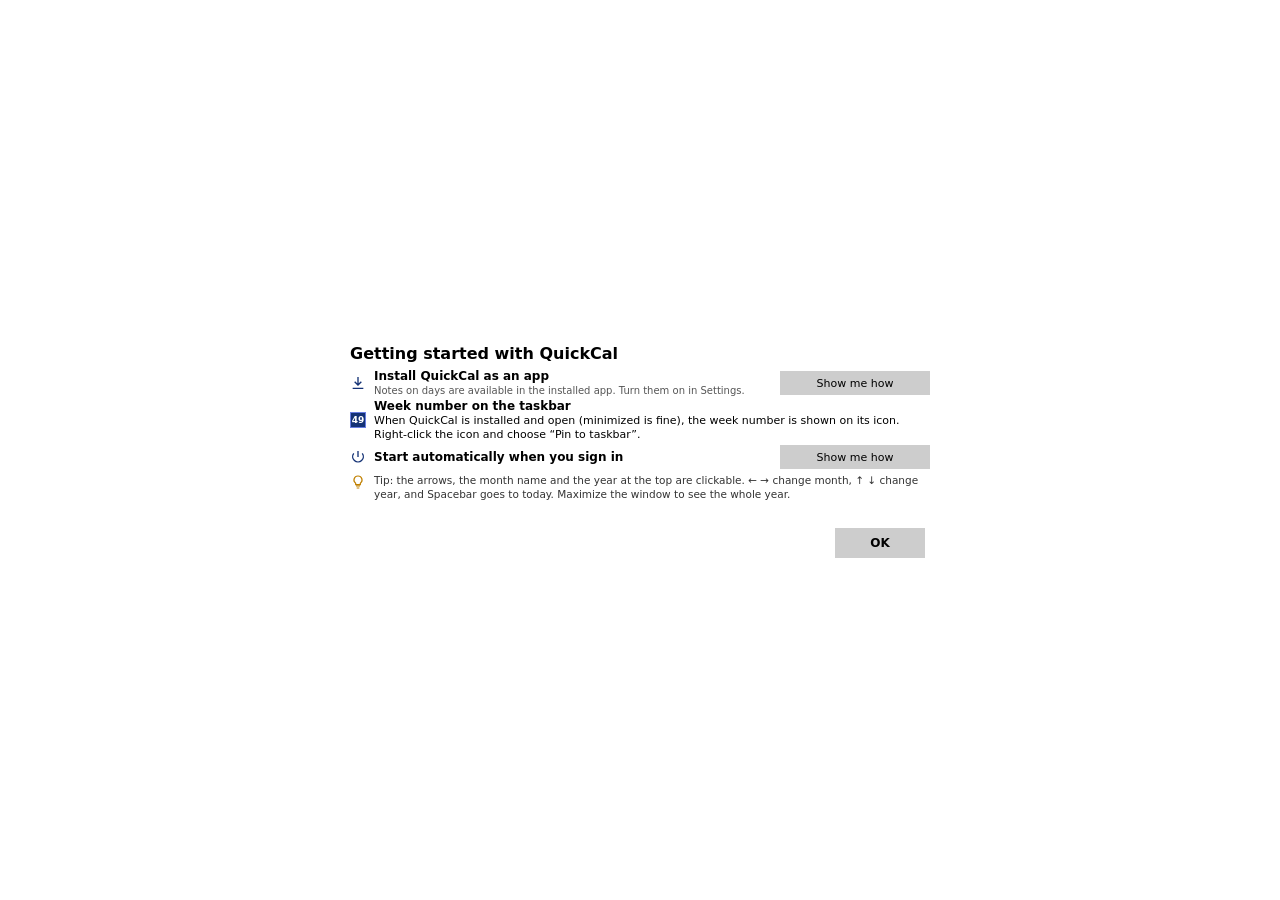
<file: docs/index.html>
<!doctype html>
<html lang="no">
<head>
  <meta charset="utf-8">
  <meta name="viewport" content="width=device-width, initial-scale=1">
  <title>QuickCal</title>
  <meta name="description" content="Quick ISO week calendar with Norwegian holidays and vacations">
  <meta name="theme-color" content="#143275">
  <link rel="manifest" href="manifest.webmanifest">
  <link rel="icon" type="image/png" href="icons/favicon.png">
  <link rel="apple-touch-icon" href="icons/icon-192.png">
  <link rel="stylesheet" href="styles.css">
  <!-- Installed app: the window gets its size at once, and the QuickCal icon shows until the calendar is drawn (not until every picture has loaded) -->
  <style>#splash { display: none; } html.starting #splash { display: flex; position: fixed; inset: 0; z-index: 99; align-items: center; justify-content: center; background: #fff; } #splash img { width: 72px; height: 72px; }</style>
  <script>
    (function () {
      try {
        if (!(matchMedia('(display-mode: standalone)').matches || matchMedia('(display-mode: window-controls-overlay)').matches)) return;
        document.documentElement.classList.add('starting');
        document.addEventListener('DOMContentLoaded', function () { document.documentElement.classList.remove('starting'); });
        var s = JSON.parse(localStorage.getItem('quickcal.settings') || '{}');
        if (s.appMaximized) return;
        var z = s.appSize || { w: 600, h: 220 };
        var w = Math.max(300, Math.min(z.w, screen.availWidth)), h = Math.max(110, Math.min(z.h, screen.availHeight));
        window.resizeTo(w + (window.outerWidth - window.innerWidth), h + (window.outerHeight - window.innerHeight));
      } catch (e) { /* the app sizes the window again when it starts */ }
    })();
  </script>
</head>
<body>
  <div id="splash"><img src="icons/icon-192.png" alt=""></div>
  <div id="stage">
    <div id="scaler">

      <!-- ===================== 3-MONTH VIEW ===================== -->
      <section id="monthView" class="page" data-w="600" data-h="220">
        <div class="months3">
          <div class="month" id="m1"></div>
          <div class="month" id="m2"></div>
          <div class="month" id="m3"></div>
        </div>
        <div class="bottomRow three">
          <div class="fitLeft wide"><span id="infoText" class="smallInfo"></span></div>
          <div class="right"><button class="linkBox notesBtn" id="notesBtn1"><svg class="gear" viewBox="0 0 24 24"><path d="M6 3.5h9l3.5 3.5v13.5H6z" fill="#fff8c4" stroke="currentColor" stroke-width="1.5"/><path d="M8.8 10h7M8.8 13.5h7M8.8 17h4.5" stroke="currentColor" stroke-width="1.4"/></svg></button><button class="linkBox pipBtn hidden" id="pipBtn1"><svg class="gear" viewBox="0 0 24 24"><path d="M9 3.5h6l-1 5 3 3v1.5H7V11.5l3-3z" fill="#e8e8e8" stroke="currentColor" stroke-width="1.4" stroke-linejoin="round"/><path d="M12 13v7.5" stroke="currentColor" stroke-width="1.6" stroke-linecap="round"/></svg></button><button class="linkBox" id="settingsBtn1"><span class="t-settings"></span> <svg class="gear" viewBox="0 0 24 24"><path d="M12 8.5a3.5 3.5 0 1 0 0 7 3.5 3.5 0 0 0 0-7Zm9 4.6v-2.2l-2.3-.5a7 7 0 0 0-.7-1.6l1.3-2-1.6-1.6-2 1.3a7 7 0 0 0-1.6-.7L13.6 3h-2.2l-.5 2.3a7 7 0 0 0-1.6.7l-2-1.3-1.6 1.6 1.3 2a7 7 0 0 0-.7 1.6L4 10.4v2.2l2.3.5c.2.6.4 1.1.7 1.6l-1.3 2 1.6 1.6 2-1.3c.5.3 1 .5 1.6.7l.5 2.3h2.2l.5-2.3c.6-.2 1.1-.4 1.6-.7l2 1.3 1.6-1.6-1.3-2c.3-.5.5-1 .7-1.6l2.3-.5Z" fill="none" stroke="currentColor" stroke-width="1.4"/></svg></button></div>
          <div class="tagline">QuickCal v2.1 - Magnus Petersen</div>
        </div>
      </section>

      <!-- ===================== YEAR VIEW (maximized window) ===================== -->
      <section id="yearView" class="page hidden" data-w="1024" data-h="680">
        <div class="yearBar">
          <button class="navBtn" id="yearBack" aria-label="Previous year"><svg viewBox="0 0 24 24"><path d="M20 12H5m6-7-7 7 7 7" fill="none" stroke="currentColor" stroke-width="2.4"/></svg></button>
          <div id="yearTitle">2026</div>
          <button class="navBtn" id="yearForward" aria-label="Next year"><svg viewBox="0 0 24 24"><path d="M4 12h15m-6-7 7 7-7 7" fill="none" stroke="currentColor" stroke-width="2.4"/></svg></button>
        </div>
        <div class="yearGrid" id="yearGrid"></div>
        <div class="bottomRow three">
          <div class="fitLeft wide"><span id="yearInfoText" class="smallInfo"></span></div>
          <div class="right"><button class="linkBox notesBtn" id="notesBtn2"><svg class="gear" viewBox="0 0 24 24"><path d="M6 3.5h9l3.5 3.5v13.5H6z" fill="#fff8c4" stroke="currentColor" stroke-width="1.5"/><path d="M8.8 10h7M8.8 13.5h7M8.8 17h4.5" stroke="currentColor" stroke-width="1.4"/></svg></button><button class="linkBox" id="settingsBtn2"><span class="t-settings"></span> <svg class="gear" viewBox="0 0 24 24"><path d="M12 8.5a3.5 3.5 0 1 0 0 7 3.5 3.5 0 0 0 0-7Zm9 4.6v-2.2l-2.3-.5a7 7 0 0 0-.7-1.6l1.3-2-1.6-1.6-2 1.3a7 7 0 0 0-1.6-.7L13.6 3h-2.2l-.5 2.3a7 7 0 0 0-1.6.7l-2-1.3-1.6 1.6 1.3 2a7 7 0 0 0-.7 1.6L4 10.4v2.2l2.3.5c.2.6.4 1.1.7 1.6l-1.3 2 1.6 1.6 2-1.3c.5.3 1 .5 1.6.7l.5 2.3h2.2l.5-2.3c.6-.2 1.1-.4 1.6-.7l2 1.3 1.6-1.6-1.3-2c.3-.5.5-1 .7-1.6l2.3-.5Z" fill="none" stroke="currentColor" stroke-width="1.4"/></svg></button></div>
          <div class="tagline">QuickCal v2.1 - Magnus Petersen</div>
        </div>
      </section>

      <!-- ===================== SETTINGS ===================== -->
      <section id="settingsPage" class="page hidden textPage" data-w="600" data-h="220">
        <h1 id="settingsTitle"></h1>
        <button class="btn topRight" id="welcomeBtn"></button>
        <div class="setRow">
          <label id="languageLabel" for="languageSelect"></label>
          <select id="languageSelect">
            <option value="English">English</option>
            <option value="Norwegian">Norsk</option>
            <option value="UseSystemLanguage" id="systemLanguageOption"></option>
          </select>
        </div>
        <div class="setRow"><span id="notesLabel"></span><button class="check" id="notesCheck"></button></div>
        <div class="setRow"><span id="holidaysLabel"></span><button class="check" id="holidaysCheck"></button></div>
        <div class="setRow dependsOnHolidays"><span id="easterLabel"></span><button class="check" id="easterCheck"></button></div>
        <div class="setRow dependsOnHolidays">
          <span id="weeksBefore"></span>
          <input id="weeksInput" type="text" inputmode="numeric" maxlength="1">
          <span id="weeksAfter"></span>
        </div>
        <button class="btn back" id="settingsBack" aria-label="Back"><svg viewBox="0 0 24 24"><path d="M20 12H5m6-7-7 7 7 7" fill="none" stroke="currentColor" stroke-width="2.2"/></svg></button>
        <div class="stackBottomRight">
          <button class="btn" id="installPageBtn"></button>
          <button class="btn" id="autostartPageBtn"></button>
          <button class="btn hidden" id="resetSizeBtn"></button>
        </div>
      </section>

      <!-- ===================== NOTES ===================== -->
      <section id="notesPage" class="page hidden textPage" data-w="600" data-h="220">
        <h1 id="notesTitle"></h1>
        <button class="btn topRight" id="notesDeleteAll"></button>
        <div class="notesTools hidden" id="notesTools">
          <label class="notesSearch"><svg viewBox="0 0 24 24"><circle cx="10.5" cy="10.5" r="6" fill="none" stroke="currentColor" stroke-width="2"/><path d="m15 15 5.5 5.5" stroke="currentColor" stroke-width="2.2" stroke-linecap="round"/></svg><input id="notesSearch" type="search" autocomplete="off" spellcheck="false"></label>
          <button class="notesFilterBtn" id="notesFilterBtn"><svg viewBox="0 0 24 24"><path d="M3.5 5h17l-6.5 7.5v6l-4 2v-8z" fill="none" stroke="currentColor" stroke-width="1.8" stroke-linejoin="round"/></svg><span class="nfCount"></span></button>
          <div class="notesFilterMenu hidden" id="notesFilterMenu"></div>
          <button class="notesFilterBtn" id="notesColorsBtn"><svg viewBox="0 0 24 24"><path d="M12 3a9 9 0 1 0 0 18c1.2 0 1.8-.8 1.8-1.7 0-1-.9-1.4-.9-2.4 0-1 .8-1.7 1.8-1.7H17a4 4 0 0 0 4-4C21 6.6 17 3 12 3z" fill="none" stroke="currentColor" stroke-width="1.7"/><circle cx="7.5" cy="11" r="1.6" fill="#7b1e2b"/><circle cx="10" cy="7" r="1.6" fill="#e8871e"/><circle cx="14.5" cy="7" r="1.6" fill="#2e9e5b"/><circle cx="17" cy="10.5" r="1.6" fill="#8e44ad"/></svg></button>
          <div class="notesFilterMenu notesColorsMenu hidden" id="notesColorsMenu"></div>
          <button class="notesFilterBtn notesPicsBtn" id="notesPicsBtn"><svg viewBox="0 0 24 24"><rect x="3" y="5" width="18" height="14" rx="1.5" fill="none" stroke="currentColor" stroke-width="1.7"/><polygon class="npHill" points="4.5,17.5 10,11 13.5,15 15.5,13 19.5,17.5"/><circle class="npSun" cx="16" cy="9" r="1.8"/><line class="npSlash" x1="3" y1="21" x2="21" y2="3" stroke-width="2.2" stroke-linecap="round"/></svg></button>
          <button class="notesFilterBtn notesCalBtn" id="notesCalBtn"><svg viewBox="0 0 24 24"><rect x="3.5" y="5" width="17" height="15" rx="1.5" fill="none" stroke="currentColor" stroke-width="1.7"/><line x1="3.5" y1="9.5" x2="20.5" y2="9.5" stroke="currentColor" stroke-width="1.7"/><line x1="8" y1="3" x2="8" y2="6.5" stroke="currentColor" stroke-width="1.7" stroke-linecap="round"/><line x1="16" y1="3" x2="16" y2="6.5" stroke="currentColor" stroke-width="1.7" stroke-linecap="round"/><rect class="ncDay" x="7" y="12.5" width="4" height="4" rx=".5"/><rect class="ncDay2" x="13" y="12.5" width="4" height="4" rx=".5"/></svg></button>
        </div>
        <p id="notesEmpty"></p>
        <p id="notesInstallInfo" class="notesInstallInfo"></p>
        <button class="btn inline hidden" id="notesInstallBtn"></button>
        <div id="notesList" class="notesList"></div>
        <button class="btn exportBtn hidden" id="notesExport"><svg viewBox="0 0 24 24"><rect x="7" y="2" width="15" height="20" rx="3" fill="#185c37"/><path d="M10 2h5v9.5H7V5a3 3 0 0 1 3-3z" fill="#4fa463"/><path d="M15 2h4a3 3 0 0 1 3 3v4.5h-7z" fill="#b5e09f"/><path d="M15 9.5h7v6h-7z" fill="#2f8f4e"/><path d="M7 11.5h8V22h-5a3 3 0 0 1-3-3z" fill="#21734a"/><rect x="1.5" y="7.5" width="11.5" height="11.5" rx="2" fill="#107c41"/><path d="m4.6 10.4 5.3 5.7m0-5.7-5.3 5.7" stroke="#fff" stroke-width="2" stroke-linecap="round"/></svg></button>
        <button class="btn exportBtn dropboxBtn hidden" id="notesDropbox"><svg viewBox="0 0 24 24"><path d="M6 1.807 0 5.629l6 3.822 6.001-3.822L6 1.807zM18 1.807l-6 3.822 6 3.822 6-3.822-6-3.822zM0 13.274l6 3.822 6.001-3.822L6 9.452l-6 3.822zM18 9.452l-6 3.822 6 3.822 6-3.822-6-3.822zM6 18.371l6.001 3.822 6-3.822-6-3.822L6 18.371z" fill="#0061fe"/></svg></button>
        <button class="btn exportBtn backupBtn hidden" id="notesBackup"><svg viewBox="0 0 24 24"><path d="M3.5 14v5.5h17V14" fill="none" stroke="currentColor" stroke-width="1.8" stroke-linejoin="round"/><path d="M8.5 3.5v11M5 11l3.5 3.5L12 11" fill="none" stroke="#143275" stroke-width="2" stroke-linecap="round" stroke-linejoin="round"/><path d="M15.5 15V4M12 7.5 15.5 4 19 7.5" fill="none" stroke="#2e9e5b" stroke-width="2" stroke-linecap="round" stroke-linejoin="round"/></svg></button>
        <div class="notesFilterMenu backupMenu hidden" id="notesBackupMenu"></div>
        <button class="btn exportBtn keepBtn hidden" id="notesKeep"><svg viewBox="0 0 24 24"><path d="M12 8.5a3.5 3.5 0 1 0 0 7 3.5 3.5 0 0 0 0-7Zm9 4.6v-2.2l-2.3-.5a7 7 0 0 0-.7-1.6l1.3-2-1.6-1.6-2 1.3a7 7 0 0 0-1.6-.7L13.6 3h-2.2l-.5 2.3a7 7 0 0 0-1.6.7l-2-1.3-1.6 1.6 1.3 2a7 7 0 0 0-.7 1.6L4 10.4v2.2l2.3.5c.2.6.4 1.1.7 1.6l-1.3 2 1.6 1.6 2-1.3c.5.3 1 .5 1.6.7l.5 2.3h2.2l.5-2.3c.6-.2 1.1-.4 1.6-.7l2 1.3 1.6-1.6-1.3-2c.3-.5.5-1 .7-1.6l2.3-.5Z" fill="none" stroke="currentColor" stroke-width="1.6"/></svg></button>
        <div class="notesFilterMenu keepMenu hidden" id="notesKeepMenu"></div>
        <p class="backupHint hidden" id="notesBackupHint"></p>
        <input type="file" id="notesRestoreFile" accept=".json,application/json" hidden>
        <button class="btn back" id="notesBack" aria-label="Back"><svg viewBox="0 0 24 24"><path d="M20 12H5m6-7-7 7 7 7" fill="none" stroke="currentColor" stroke-width="2.2"/></svg></button>
      </section>

      <!-- ===================== DROPBOX SYNC ===================== -->
      <section id="dropboxPage" class="page hidden textPage" data-w="600" data-h="220">
        <h1><svg class="dbLogo" viewBox="0 0 24 24"><path d="M6 1.807 0 5.629l6 3.822 6.001-3.822L6 1.807zM18 1.807l-6 3.822 6 3.822 6-3.822-6-3.822zM0 13.274l6 3.822 6.001-3.822L6 9.452l-6 3.822zM18 9.452l-6 3.822 6 3.822 6-3.822-6-3.822zM6 18.371l6.001 3.822 6-3.822-6-3.822L6 18.371z" fill="#0061fe"/></svg> <span id="dropboxTitle"></span></h1>
        <p id="dropboxIntro"></p>
        <ul id="dropboxPoints" class="dbPoints"></ul>
        <div class="dbActions">
          <button class="btn" id="dropboxConnect"></button>
          <button class="btn hidden" id="dropboxSyncNow"></button>
          <button class="btn hidden" id="dropboxDisconnect"></button>
        </div>
        <button class="btn back" id="dropboxBack" aria-label="Back"><svg viewBox="0 0 24 24"><path d="M20 12H5m6-7-7 7 7 7" fill="none" stroke="currentColor" stroke-width="2.2"/></svg></button>
      </section>

      <!-- ===================== INSTALL AS APP ===================== -->
      <section id="installPage" class="page hidden textPage" data-w="600" data-h="220">
        <h1 id="installTitle"></h1>
        <p id="installIntro"></p>
        <ol id="installSteps"></ol>
        <button class="btn inline" id="installNowBtn"></button>
        <p class="tip" id="installTip"></p>
        <button class="btn back subBack" aria-label="Back"><svg viewBox="0 0 24 24"><path d="M20 12H5m6-7-7 7 7 7" fill="none" stroke="currentColor" stroke-width="2.2"/></svg></button>
      </section>

      <!-- ===================== AUTOSTART ===================== -->
      <section id="autostartPage" class="page hidden textPage" data-w="600" data-h="220">
        <img class="helpPic" loading="lazy" src="help/chrome-autostart.png" alt="" width="270" height="182">
        <h1 id="autostartTitle"></h1>
        <p id="autostartIntro"></p>
        <ol id="autostartSteps"></ol>
        <button class="btn inline" id="copyAppsBtn"></button>
        <p class="tip" id="autostartTip"></p>
        <button class="btn back subBack" aria-label="Back"><svg viewBox="0 0 24 24"><path d="M20 12H5m6-7-7 7 7 7" fill="none" stroke="currentColor" stroke-width="2.2"/></svg></button>
      </section>

      <!-- ===================== JUST INSTALLED (first start as an app) ===================== -->
      <section id="installedPage" class="page hidden textPage" data-w="600" data-h="220">
        <h1 id="installedTitle"></h1>
        <p id="installedIntro"></p>
        <ol id="installedSteps"></ol>
        <p class="tip" id="installedTip"></p>
        <button class="btn okBtn" id="installedOk">OK</button>
      </section>

      <!-- ===================== GETTING STARTED (first run) ===================== -->
      <section id="welcomePage" class="page hidden textPage" data-w="600" data-h="220">
        <h1 id="welcomeTitle"></h1>
        <div class="wRow">
          <svg class="wIcon" viewBox="0 0 24 24"><path d="M12 3v12m-5-5 5 5 5-5M4 20h16" fill="none" stroke="#143275" stroke-width="2"/></svg>
          <span class="wText" id="wInstallText"></span>
          <button class="btn wBtn" id="wInstallBtn"></button>
        </div>
        <div class="wRow">
          <span class="miniWeek" id="wWeekIcon">41</span>
          <span class="wText" id="wBadgeText"></span>
        </div>
        <div class="wRow">
          <svg class="wIcon" viewBox="0 0 24 24"><path d="M12 3v9m-6.4-5.4a8 8 0 1 0 12.8 0" fill="none" stroke="#143275" stroke-width="2"/></svg>
          <span class="wText" id="wAutostartText"></span>
          <button class="btn wBtn" id="wAutostartBtn"></button>
        </div>
        <div class="wRow tipRow">
          <svg class="wIcon" viewBox="0 0 24 24"><path d="M9 18h6m-5 3h4M12 3a6 6 0 0 0-3.5 10.9V16h7v-2.1A6 6 0 0 0 12 3Z" fill="none" stroke="#C08000" stroke-width="1.8"/></svg>
          <span class="wTip" id="wTip"></span>
        </div>
        <button class="btn okBtn" id="welcomeOk">OK</button>
      </section>

    </div>
  </div>

  <div id="menu" class="menu hidden"></div>
  <div id="tooltip" class="tooltip hidden"></div>

  <script src="pip.js"></script>
  <script src="xlsx.js"></script>
  <script src="dropbox.js"></script>
  <script src="notes.js"></script>
  <script src="app.js"></script>
</body>
</html>
</file>
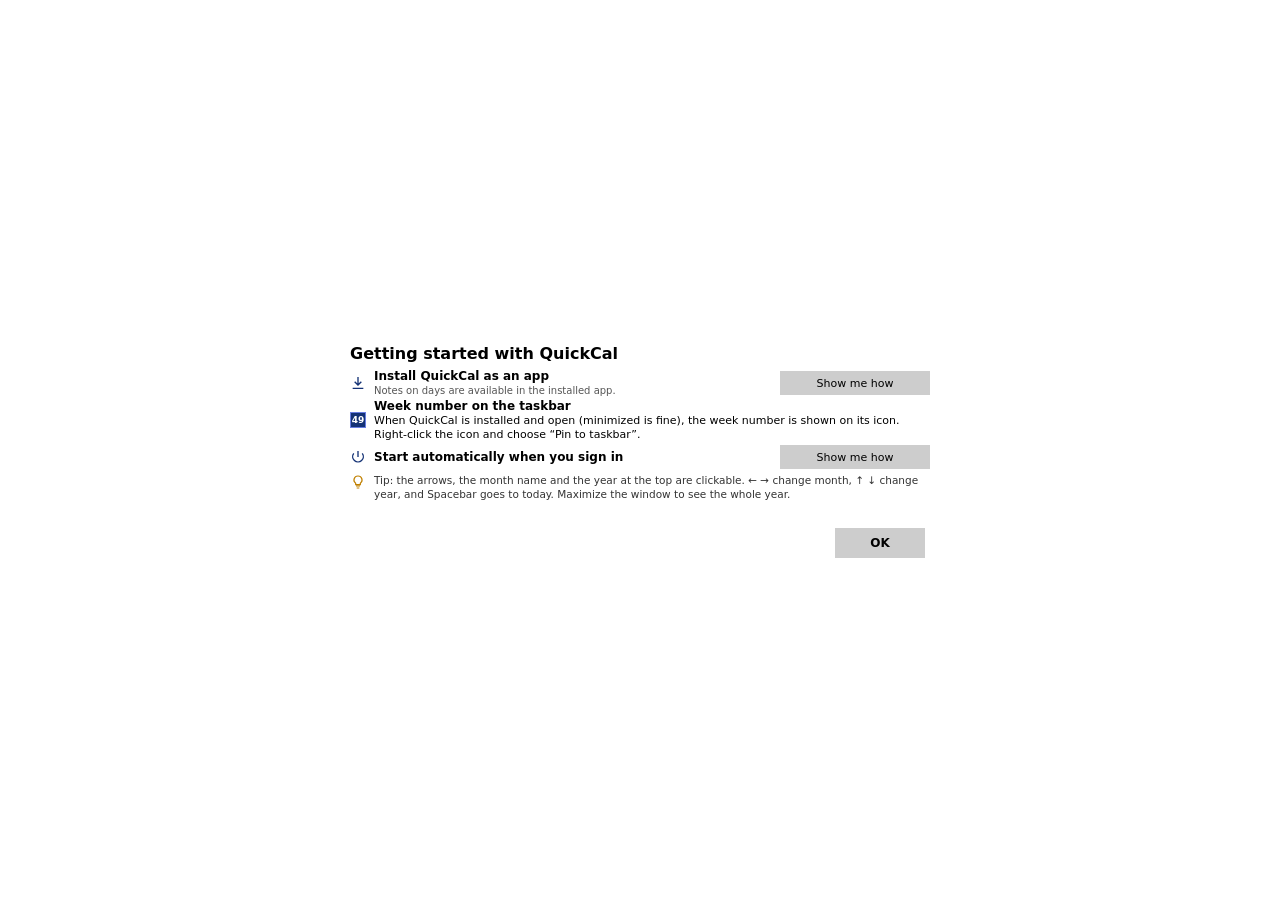
<file: docs/beta/index.html>
<!doctype html>
<html lang="no">
<head>
  <meta charset="utf-8">
  <meta name="viewport" content="width=device-width, initial-scale=1">
  <title>QuickCal beta</title>
  <meta name="description" content="Quick ISO week calendar with Norwegian holidays and vacations">
  <meta name="theme-color" content="#143275">
  <link rel="manifest" href="manifest.webmanifest">
  <link rel="icon" type="image/png" href="../icons/favicon.png">
  <link rel="apple-touch-icon" href="../icons/icon-192.png">
  <link rel="stylesheet" href="styles.css">
  <!-- Installed app: the window gets its size at once, and the QuickCal icon shows until the calendar is drawn (not until every picture has loaded) -->
  <style>#splash { display: none; } html.starting #splash { display: flex; position: fixed; inset: 0; z-index: 99; align-items: center; justify-content: center; background: #fff; } #splash img { width: 72px; height: 72px; }</style>
  <script>
    (function () {
      try {
        if (!(matchMedia('(display-mode: standalone)').matches || matchMedia('(display-mode: window-controls-overlay)').matches)) return;
        document.documentElement.classList.add('starting');
        document.addEventListener('DOMContentLoaded', function () { document.documentElement.classList.remove('starting'); });
        var s = JSON.parse(localStorage.getItem('quickcal-beta.settings') || '{}');
        if (s.appMaximized) return;
        var z = s.appSize || { w: 600, h: 220 };
        var w = Math.max(300, Math.min(z.w, screen.availWidth)), h = Math.max(110, Math.min(z.h, screen.availHeight));
        window.resizeTo(w + (window.outerWidth - window.innerWidth), h + (window.outerHeight - window.innerHeight));
      } catch (e) { /* the app sizes the window again when it starts */ }
    })();
  </script>
</head>
<body>
  <div id="splash"><img src="../icons/icon-192.png" alt=""></div>
  <div id="stage">
    <div id="scaler">

      <!-- ===================== 3-MONTH VIEW ===================== -->
      <section id="monthView" class="page" data-w="600" data-h="220">
        <div class="months3">
          <div class="month" id="m1"></div>
          <div class="month" id="m2"></div>
          <div class="month" id="m3"></div>
        </div>
        <div class="bottomRow three">
          <div class="fitLeft wide"><span id="infoText" class="smallInfo"></span></div>
          <div class="right"><button class="linkBox notesBtn" id="notesBtn1"><svg class="gear" viewBox="0 0 24 24"><path d="M6 3.5h9l3.5 3.5v13.5H6z" fill="#fff8c4" stroke="currentColor" stroke-width="1.5"/><path d="M8.8 10h7M8.8 13.5h7M8.8 17h4.5" stroke="currentColor" stroke-width="1.4"/></svg></button><button class="linkBox pipBtn hidden" id="pipBtn1"><svg class="gear" viewBox="0 0 24 24"><path d="M9 3.5h6l-1 5 3 3v1.5H7V11.5l3-3z" fill="#e8e8e8" stroke="currentColor" stroke-width="1.4" stroke-linejoin="round"/><path d="M12 13v7.5" stroke="currentColor" stroke-width="1.6" stroke-linecap="round"/></svg></button><button class="linkBox" id="settingsBtn1"><span class="t-settings"></span> <svg class="gear" viewBox="0 0 24 24"><path d="M12 8.5a3.5 3.5 0 1 0 0 7 3.5 3.5 0 0 0 0-7Zm9 4.6v-2.2l-2.3-.5a7 7 0 0 0-.7-1.6l1.3-2-1.6-1.6-2 1.3a7 7 0 0 0-1.6-.7L13.6 3h-2.2l-.5 2.3a7 7 0 0 0-1.6.7l-2-1.3-1.6 1.6 1.3 2a7 7 0 0 0-.7 1.6L4 10.4v2.2l2.3.5c.2.6.4 1.1.7 1.6l-1.3 2 1.6 1.6 2-1.3c.5.3 1 .5 1.6.7l.5 2.3h2.2l.5-2.3c.6-.2 1.1-.4 1.6-.7l2 1.3 1.6-1.6-1.3-2c.3-.5.5-1 .7-1.6l2.3-.5Z" fill="none" stroke="currentColor" stroke-width="1.4"/></svg></button></div>
          <div class="tagline">QuickCal beta - Magnus Petersen</div>
        </div>
      </section>

      <!-- ===================== YEAR VIEW (maximized window) ===================== -->
      <section id="yearView" class="page hidden" data-w="1024" data-h="680">
        <div class="yearBar">
          <button class="navBtn" id="yearBack" aria-label="Previous year"><svg viewBox="0 0 24 24"><path d="M20 12H5m6-7-7 7 7 7" fill="none" stroke="currentColor" stroke-width="2.4"/></svg></button>
          <div id="yearTitle">2026</div>
          <button class="navBtn" id="yearForward" aria-label="Next year"><svg viewBox="0 0 24 24"><path d="M4 12h15m-6-7 7 7-7 7" fill="none" stroke="currentColor" stroke-width="2.4"/></svg></button>
        </div>
        <div class="yearGrid" id="yearGrid"></div>
        <div class="bottomRow three">
          <div class="fitLeft wide"><span id="yearInfoText" class="smallInfo"></span></div>
          <div class="right"><button class="linkBox notesBtn" id="notesBtn2"><svg class="gear" viewBox="0 0 24 24"><path d="M6 3.5h9l3.5 3.5v13.5H6z" fill="#fff8c4" stroke="currentColor" stroke-width="1.5"/><path d="M8.8 10h7M8.8 13.5h7M8.8 17h4.5" stroke="currentColor" stroke-width="1.4"/></svg></button><button class="linkBox" id="settingsBtn2"><span class="t-settings"></span> <svg class="gear" viewBox="0 0 24 24"><path d="M12 8.5a3.5 3.5 0 1 0 0 7 3.5 3.5 0 0 0 0-7Zm9 4.6v-2.2l-2.3-.5a7 7 0 0 0-.7-1.6l1.3-2-1.6-1.6-2 1.3a7 7 0 0 0-1.6-.7L13.6 3h-2.2l-.5 2.3a7 7 0 0 0-1.6.7l-2-1.3-1.6 1.6 1.3 2a7 7 0 0 0-.7 1.6L4 10.4v2.2l2.3.5c.2.6.4 1.1.7 1.6l-1.3 2 1.6 1.6 2-1.3c.5.3 1 .5 1.6.7l.5 2.3h2.2l.5-2.3c.6-.2 1.1-.4 1.6-.7l2 1.3 1.6-1.6-1.3-2c.3-.5.5-1 .7-1.6l2.3-.5Z" fill="none" stroke="currentColor" stroke-width="1.4"/></svg></button></div>
          <div class="tagline">QuickCal beta - Magnus Petersen</div>
        </div>
      </section>

      <!-- ===================== SETTINGS ===================== -->
      <section id="settingsPage" class="page hidden textPage" data-w="600" data-h="220">
        <h1 id="settingsTitle"></h1>
        <button class="btn topRight" id="welcomeBtn"></button>
        <div class="setRow">
          <label id="languageLabel" for="languageSelect"></label>
          <select id="languageSelect">
            <option value="English">English</option>
            <option value="Norwegian">Norsk</option>
            <option value="UseSystemLanguage" id="systemLanguageOption"></option>
          </select>
        </div>
        <div class="setRow"><span id="notesLabel"></span><button class="check" id="notesCheck"></button></div>
        <div class="setRow"><span id="holidaysLabel"></span><button class="check" id="holidaysCheck"></button></div>
        <div class="setRow dependsOnHolidays"><span id="easterLabel"></span><button class="check" id="easterCheck"></button></div>
        <div class="setRow dependsOnHolidays">
          <span id="weeksBefore"></span>
          <input id="weeksInput" type="text" inputmode="numeric" maxlength="1">
          <span id="weeksAfter"></span>
        </div>
        <button class="btn back" id="settingsBack" aria-label="Back"><svg viewBox="0 0 24 24"><path d="M20 12H5m6-7-7 7 7 7" fill="none" stroke="currentColor" stroke-width="2.2"/></svg></button>
        <div class="stackBottomRight">
          <button class="btn" id="installPageBtn"></button>
          <button class="btn" id="autostartPageBtn"></button>
          <button class="btn hidden" id="resetSizeBtn"></button>
        </div>
      </section>

      <!-- ===================== NOTES ===================== -->
      <section id="notesPage" class="page hidden textPage" data-w="600" data-h="220">
        <h1 id="notesTitle"></h1>
        <button class="btn topRight" id="notesDeleteAll"></button>
        <div class="notesTools hidden" id="notesTools">
          <label class="notesSearch"><svg viewBox="0 0 24 24"><circle cx="10.5" cy="10.5" r="6" fill="none" stroke="currentColor" stroke-width="2"/><path d="m15 15 5.5 5.5" stroke="currentColor" stroke-width="2.2" stroke-linecap="round"/></svg><input id="notesSearch" type="search" autocomplete="off" spellcheck="false"></label>
          <button class="notesFilterBtn" id="notesFilterBtn"><svg viewBox="0 0 24 24"><path d="M3.5 5h17l-6.5 7.5v6l-4 2v-8z" fill="none" stroke="currentColor" stroke-width="1.8" stroke-linejoin="round"/></svg><span class="nfCount"></span></button>
          <div class="notesFilterMenu hidden" id="notesFilterMenu"></div>
          <button class="notesFilterBtn" id="notesColorsBtn"><svg viewBox="0 0 24 24"><path d="M12 3a9 9 0 1 0 0 18c1.2 0 1.8-.8 1.8-1.7 0-1-.9-1.4-.9-2.4 0-1 .8-1.7 1.8-1.7H17a4 4 0 0 0 4-4C21 6.6 17 3 12 3z" fill="none" stroke="currentColor" stroke-width="1.7"/><circle cx="7.5" cy="11" r="1.6" fill="#7b1e2b"/><circle cx="10" cy="7" r="1.6" fill="#e8871e"/><circle cx="14.5" cy="7" r="1.6" fill="#2e9e5b"/><circle cx="17" cy="10.5" r="1.6" fill="#8e44ad"/></svg></button>
          <div class="notesFilterMenu notesColorsMenu hidden" id="notesColorsMenu"></div>
          <button class="notesFilterBtn notesPicsBtn" id="notesPicsBtn"><svg viewBox="0 0 24 24"><rect x="3" y="5" width="18" height="14" rx="1.5" fill="none" stroke="currentColor" stroke-width="1.7"/><polygon class="npHill" points="4.5,17.5 10,11 13.5,15 15.5,13 19.5,17.5"/><circle class="npSun" cx="16" cy="9" r="1.8"/><line class="npSlash" x1="3" y1="21" x2="21" y2="3" stroke-width="2.2" stroke-linecap="round"/></svg></button>
          <button class="notesFilterBtn notesCalBtn" id="notesCalBtn"><svg viewBox="0 0 24 24"><rect x="3.5" y="5" width="17" height="15" rx="1.5" fill="none" stroke="currentColor" stroke-width="1.7"/><line x1="3.5" y1="9.5" x2="20.5" y2="9.5" stroke="currentColor" stroke-width="1.7"/><line x1="8" y1="3" x2="8" y2="6.5" stroke="currentColor" stroke-width="1.7" stroke-linecap="round"/><line x1="16" y1="3" x2="16" y2="6.5" stroke="currentColor" stroke-width="1.7" stroke-linecap="round"/><rect class="ncDay" x="7" y="12.5" width="4" height="4" rx=".5"/><rect class="ncDay2" x="13" y="12.5" width="4" height="4" rx=".5"/></svg></button>
        </div>
        <p id="notesEmpty"></p>
        <p id="notesInstallInfo" class="notesInstallInfo"></p>
        <button class="btn inline hidden" id="notesInstallBtn"></button>
        <div id="notesList" class="notesList"></div>
        <button class="btn exportBtn hidden" id="notesExport"><svg viewBox="0 0 24 24"><rect x="7" y="2" width="15" height="20" rx="3" fill="#185c37"/><path d="M10 2h5v9.5H7V5a3 3 0 0 1 3-3z" fill="#4fa463"/><path d="M15 2h4a3 3 0 0 1 3 3v4.5h-7z" fill="#b5e09f"/><path d="M15 9.5h7v6h-7z" fill="#2f8f4e"/><path d="M7 11.5h8V22h-5a3 3 0 0 1-3-3z" fill="#21734a"/><rect x="1.5" y="7.5" width="11.5" height="11.5" rx="2" fill="#107c41"/><path d="m4.6 10.4 5.3 5.7m0-5.7-5.3 5.7" stroke="#fff" stroke-width="2" stroke-linecap="round"/></svg></button>
        <button class="btn exportBtn dropboxBtn hidden" id="notesDropbox"><svg viewBox="0 0 24 24"><path d="M6 1.807 0 5.629l6 3.822 6.001-3.822L6 1.807zM18 1.807l-6 3.822 6 3.822 6-3.822-6-3.822zM0 13.274l6 3.822 6.001-3.822L6 9.452l-6 3.822zM18 9.452l-6 3.822 6 3.822 6-3.822-6-3.822zM6 18.371l6.001 3.822 6-3.822-6-3.822L6 18.371z" fill="#0061fe"/></svg></button>
        <button class="btn exportBtn backupBtn hidden" id="notesBackup"><svg viewBox="0 0 24 24"><path d="M3.5 14v5.5h17V14" fill="none" stroke="currentColor" stroke-width="1.8" stroke-linejoin="round"/><path d="M8.5 3.5v11M5 11l3.5 3.5L12 11" fill="none" stroke="#143275" stroke-width="2" stroke-linecap="round" stroke-linejoin="round"/><path d="M15.5 15V4M12 7.5 15.5 4 19 7.5" fill="none" stroke="#2e9e5b" stroke-width="2" stroke-linecap="round" stroke-linejoin="round"/></svg></button>
        <div class="notesFilterMenu backupMenu hidden" id="notesBackupMenu"></div>
        <button class="btn exportBtn keepBtn hidden" id="notesKeep"><svg viewBox="0 0 24 24"><path d="M12 8.5a3.5 3.5 0 1 0 0 7 3.5 3.5 0 0 0 0-7Zm9 4.6v-2.2l-2.3-.5a7 7 0 0 0-.7-1.6l1.3-2-1.6-1.6-2 1.3a7 7 0 0 0-1.6-.7L13.6 3h-2.2l-.5 2.3a7 7 0 0 0-1.6.7l-2-1.3-1.6 1.6 1.3 2a7 7 0 0 0-.7 1.6L4 10.4v2.2l2.3.5c.2.6.4 1.1.7 1.6l-1.3 2 1.6 1.6 2-1.3c.5.3 1 .5 1.6.7l.5 2.3h2.2l.5-2.3c.6-.2 1.1-.4 1.6-.7l2 1.3 1.6-1.6-1.3-2c.3-.5.5-1 .7-1.6l2.3-.5Z" fill="none" stroke="currentColor" stroke-width="1.6"/></svg></button>
        <div class="notesFilterMenu keepMenu hidden" id="notesKeepMenu"></div>
        <p class="backupHint hidden" id="notesBackupHint"></p>
        <input type="file" id="notesRestoreFile" accept=".json,application/json" hidden>
        <button class="btn back" id="notesBack" aria-label="Back"><svg viewBox="0 0 24 24"><path d="M20 12H5m6-7-7 7 7 7" fill="none" stroke="currentColor" stroke-width="2.2"/></svg></button>
      </section>

      <!-- ===================== DROPBOX SYNC ===================== -->
      <section id="dropboxPage" class="page hidden textPage" data-w="600" data-h="220">
        <h1><svg class="dbLogo" viewBox="0 0 24 24"><path d="M6 1.807 0 5.629l6 3.822 6.001-3.822L6 1.807zM18 1.807l-6 3.822 6 3.822 6-3.822-6-3.822zM0 13.274l6 3.822 6.001-3.822L6 9.452l-6 3.822zM18 9.452l-6 3.822 6 3.822 6-3.822-6-3.822zM6 18.371l6.001 3.822 6-3.822-6-3.822L6 18.371z" fill="#0061fe"/></svg> <span id="dropboxTitle"></span></h1>
        <p id="dropboxIntro"></p>
        <ul id="dropboxPoints" class="dbPoints"></ul>
        <div class="dbActions">
          <button class="btn" id="dropboxConnect"></button>
          <button class="btn hidden" id="dropboxSyncNow"></button>
          <button class="btn hidden" id="dropboxDisconnect"></button>
        </div>
        <button class="btn back" id="dropboxBack" aria-label="Back"><svg viewBox="0 0 24 24"><path d="M20 12H5m6-7-7 7 7 7" fill="none" stroke="currentColor" stroke-width="2.2"/></svg></button>
      </section>

      <!-- ===================== INSTALL AS APP ===================== -->
      <section id="installPage" class="page hidden textPage" data-w="600" data-h="220">
        <h1 id="installTitle"></h1>
        <p id="installIntro"></p>
        <ol id="installSteps"></ol>
        <button class="btn inline" id="installNowBtn"></button>
        <p class="tip" id="installTip"></p>
        <button class="btn back subBack" aria-label="Back"><svg viewBox="0 0 24 24"><path d="M20 12H5m6-7-7 7 7 7" fill="none" stroke="currentColor" stroke-width="2.2"/></svg></button>
      </section>

      <!-- ===================== AUTOSTART ===================== -->
      <section id="autostartPage" class="page hidden textPage" data-w="600" data-h="220">
        <img class="helpPic" loading="lazy" src="help/chrome-autostart.png" alt="" width="270" height="182">
        <h1 id="autostartTitle"></h1>
        <p id="autostartIntro"></p>
        <ol id="autostartSteps"></ol>
        <button class="btn inline" id="copyAppsBtn"></button>
        <p class="tip" id="autostartTip"></p>
        <button class="btn back subBack" aria-label="Back"><svg viewBox="0 0 24 24"><path d="M20 12H5m6-7-7 7 7 7" fill="none" stroke="currentColor" stroke-width="2.2"/></svg></button>
      </section>

      <!-- ===================== JUST INSTALLED (first start as an app) ===================== -->
      <section id="installedPage" class="page hidden textPage" data-w="600" data-h="220">
        <h1 id="installedTitle"></h1>
        <p id="installedIntro"></p>
        <ol id="installedSteps"></ol>
        <p class="tip" id="installedTip"></p>
        <button class="btn okBtn" id="installedOk">OK</button>
      </section>

      <!-- ===================== GETTING STARTED (first run) ===================== -->
      <section id="welcomePage" class="page hidden textPage" data-w="600" data-h="220">
        <h1 id="welcomeTitle"></h1>
        <div class="wRow">
          <svg class="wIcon" viewBox="0 0 24 24"><path d="M12 3v12m-5-5 5 5 5-5M4 20h16" fill="none" stroke="#143275" stroke-width="2"/></svg>
          <span class="wText" id="wInstallText"></span>
          <button class="btn wBtn" id="wInstallBtn"></button>
        </div>
        <div class="wRow">
          <span class="miniWeek" id="wWeekIcon">41</span>
          <span class="wText" id="wBadgeText"></span>
        </div>
        <div class="wRow">
          <svg class="wIcon" viewBox="0 0 24 24"><path d="M12 3v9m-6.4-5.4a8 8 0 1 0 12.8 0" fill="none" stroke="#143275" stroke-width="2"/></svg>
          <span class="wText" id="wAutostartText"></span>
          <button class="btn wBtn" id="wAutostartBtn"></button>
        </div>
        <div class="wRow tipRow">
          <svg class="wIcon" viewBox="0 0 24 24"><path d="M9 18h6m-5 3h4M12 3a6 6 0 0 0-3.5 10.9V16h7v-2.1A6 6 0 0 0 12 3Z" fill="none" stroke="#C08000" stroke-width="1.8"/></svg>
          <span class="wTip" id="wTip"></span>
        </div>
        <button class="btn okBtn" id="welcomeOk">OK</button>
      </section>

    </div>
  </div>

  <div id="menu" class="menu hidden"></div>
  <div id="tooltip" class="tooltip hidden"></div>

  <script src="pip.js"></script>
  <script src="xlsx.js"></script>
  <script src="dropbox.js"></script>
  <script src="notes.js"></script>
  <script src="app.js"></script>
</body>
</html>
</file>
<file: docs/styles.css>
/* QuickCal Web - same look as the Windows app (white, dark blue headers, red holidays). */
:root {
  --blue: #143275;
  --week-blue: #677de1;
  --holiday: rgba(245, 39, 63, 0.59);
  --hover: #32dcf2;
  --font: "Segoe UI", system-ui, -apple-system, Roboto, Arial, sans-serif;
}

* { box-sizing: border-box; }
html { -webkit-text-size-adjust: 100%; text-size-adjust: 100%; }
html, body { margin: 0; height: 100%; background: #fff; color: #000; font-family: var(--font); overflow: hidden; overscroll-behavior: none; }
/* Swipes are handled by the app (see app.js), not by the browser */
#scaler { touch-action: none; }
button { font-family: inherit; color: inherit; }
.hidden { display: none !important; }

/* The app is designed at a fixed size and scaled to the window, like WPF's Viewbox */
#stage { position: fixed; inset: 0; background: #fff; }
#scaler { position: absolute; left: 0; top: 0; transform-origin: 0 0; background: #fff; }
.page { position: relative; width: 100%; height: 100%; }

/* ---------- Month blocks (8 x 8 grid: bar, day labels, 6 date rows) ---------- */
.months3 { display: grid; grid-template-columns: 1fr 1fr 1fr; column-gap: 8px; height: 200px; }
.month { display: grid; grid-template-columns: repeat(8, 1fr); grid-template-rows: repeat(8, 1fr); min-width: 0; min-height: 0; }
.bar { grid-row: 1; grid-column: 1 / span 8; background: var(--blue); }
.barText { grid-row: 1; color: #fff; display: flex; align-items: center; justify-content: center; white-space: nowrap; overflow: hidden; line-height: 1; z-index: 1; }
.barText.clickable { cursor: pointer; border: 1px solid transparent; }
.barText.clickable:hover { border-color: var(--hover); }
.nav { grid-row: 1; z-index: 1; display: flex; align-items: center; justify-content: center; color: #fff; cursor: pointer;
       background: transparent; border: 2px solid transparent; padding: 1px; }
.nav:hover { border-color: var(--hover); }
.nav svg { width: 100%; height: 100%; }
.dayLabel { grid-row: 2; border: 2px solid #000; display: flex; align-items: center; justify-content: center; white-space: nowrap; overflow: hidden; line-height: 1; }

.cell { border: 1px solid #000; display: flex; align-items: center; justify-content: center; line-height: 1; position: relative; min-width: 0; min-height: 0; }
.cell.day { cursor: default; }
.cell.day:hover { box-shadow: inset 0 0 0 1px var(--hover); border-color: var(--hover); }
.cell.week { background: var(--week-blue); color: #fff; }
.cell.today { background: var(--blue); color: #fff; border: 2px solid red; }
.cell.today:hover { box-shadow: none; border-color: red; }
.cell.holiday { background: var(--holiday); color: #fff; }
.cell.gold { background: url("assets/gold_texture.jpg") center / 100% 100%; font-weight: bold; opacity: 0.8; }
/* Today on 5 September: same faded gold, but drawn without opacity so the red border stays crisp */
.cell.today.gold { color: #000; opacity: 1; background: linear-gradient(rgba(255,255,255,.2), rgba(255,255,255,.2)), url("assets/gold_texture.jpg") center / 100% 100%; }

/* ---------- Year view ---------- */
#yearView { display: grid; grid-template-rows: 34px 1fr 20px; }
.yearBar { margin: 4px 4px 2px; background: var(--blue); color: #fff; display: grid; grid-template-columns: 44px 1fr 44px; grid-template-rows: minmax(0, 1fr); align-items: stretch; min-height: 0; }   /* row = the bar's own height, so the year is centered in it */
.yearBar .navBtn { background: transparent; border: 2px solid transparent; color: #fff; cursor: pointer; padding: 0 6px; }
.yearBar .navBtn:hover { border-color: var(--hover); }
.yearBar .navBtn svg { width: 100%; height: 100%; }
#yearTitle { display: flex; align-items: center; justify-content: center; font-weight: bold; font-size: 20px; line-height: 1; }
.yearGrid { display: grid; grid-template-columns: repeat(4, 1fr); grid-template-rows: repeat(3, 1fr); min-height: 0; }
.yearGrid .month { margin: 4px; }

/* ---------- Bottom row ---------- */
.bottomRow.three { display: grid; grid-template-columns: 1fr 8px 1fr 8px 1fr; height: 20px; align-items: center; }
.bottomRow > :nth-child(1) { grid-column: 1; }
.bottomRow > :nth-child(2) { grid-column: 3; }
.bottomRow > :nth-child(3) { grid-column: 5; }
.smallInfo { font-size: 10.5px; padding-left: 6px; white-space: nowrap; display: inline-block; }
.fitLeft { overflow: hidden; }
.bottomRow > .fitLeft.wide { grid-column: 1 / 4; }   /* the hint may use the free part of the middle column */
.spaceKey { display: inline-block; width: 2.6em; height: 1.05em; margin-right: 0.15em; vertical-align: middle; border: 1px solid #555; border-bottom-width: 2px; border-radius: 0.25em; background: #f4f4f4; }
.arrowKey { display: inline-block; box-sizing: content-box; width: 1.35em; height: 1.31em; line-height: 1.31em; font-size: 0.8em; text-align: center; margin-right: 0.15em; vertical-align: middle; border: 1px solid #555; border-bottom-width: 2px; border-radius: 0.3em; background: #f4f4f4; }
.right { display: flex; justify-content: flex-end; }
.linkBox { border: 1px solid #000; background: #fff; font-size: 12px; line-height: 15px; padding: 0 4px; cursor: pointer; display: inline-flex; align-items: center; gap: 4px; }
.linkBox:hover { background: #eee; }
.gear { width: 14px; height: 14px; }
.tagline { text-align: center; font-size: 12.5px; white-space: nowrap; overflow: hidden; }

/* ---------- Text pages (settings, install, autostart, getting started) ---------- */
.textPage { padding: 0 10px; font-size: 13px; }
.textPage h1 { font-size: 16px; margin: 4px 0 6px; }
.textPage p { margin: 0 0 4px; font-size: 11.5px; line-height: 1.35; }
.textPage ol { margin: 0 0 4px; padding-left: 26px; font-size: 11.5px; line-height: 1.35; }
.textPage .tip { color: #444; font-size: 10.5px; }
/* A screenshot beside the steps (Chrome's autostart menu), sized to the room right of the text */
.textPage .helpPic { display: none; }
.textPage.withPic .helpPic { display: block; float: right; height: 110px; width: auto; margin: 8px 0 4px 10px; border-radius: 4px; }
.btn { background: rgba(8, 8, 8, 0.2); border: 0; font-size: 11px; padding: 0 10px; height: 28px; cursor: pointer; }
.btn:hover { background: rgba(8, 8, 8, 0.3); }
.btn:active { background: rgba(8, 8, 8, 0.4); }
.btn:disabled { opacity: 0.5; cursor: default; }
.btn.topRight { position: absolute; top: 4px; right: 15px; }
.btn.back { position: absolute; left: 13px; bottom: 3px; width: 40px; height: 32px; padding: 4px 8px; }
.btn.back svg { width: 100%; height: 100%; }
.btn.inline { margin: 2px 0 6px 26px; }
.stackBottomRight { position: absolute; right: 15px; bottom: 6px; display: flex; flex-direction: column; gap: 4px; }
.setRow { display: flex; align-items: center; gap: 10px; margin: 2px 0 2px 5px; min-height: 30px; }
.setRow select { font-size: 11px; height: 22px; min-width: 120px; }
.check { background: transparent; border: 0; font-family: "Segoe UI Symbol", var(--font); font-size: 26px; line-height: 26px; padding: 0; cursor: pointer; color: #000; }
.check.on { color: blue; }
/* Touch-only devices: a switch instead of the ☐/🗹 glyphs, which phones draw as odd emoji */
.touch .check { -webkit-appearance: none; appearance: none; -webkit-tap-highlight-color: transparent; width: 34px; height: 20px; border-radius: 10px; background: #c8c8c8; position: relative; transition: background .15s; }
.touch .check::after { content: ""; position: absolute; top: 2px; left: 2px; width: 16px; height: 16px; border-radius: 50%; background: #fff; box-shadow: 0 1px 2px rgba(0,0,0,.3); transition: left .15s; }
.touch .check.on { background: blue; }
.touch .check.on::after { left: 16px; }
#weeksInput { width: 25px; height: 19px; text-align: center; font-size: 12px; padding: 0; }

.wRow { display: grid; grid-template-columns: 24px 1fr auto; align-items: center; min-height: 28px; margin: 2px 0; column-gap: 0; }
.wIcon { width: 16px; height: 16px; }
.wText { font-size: 12px; font-weight: 600; }
.wText small { font-weight: 400; font-size: 11px; }
.wBtn { min-width: 150px; height: 24px; }
.tipRow { align-items: start; }
.tipRow .wIcon { margin-top: 1px; }
.wTip { grid-column: 2 / span 2; font-size: 10.5px; color: #333; line-height: 1.35; }
.miniWeek { width: 16px; height: 16px; background: var(--blue); border: 1px solid var(--week-blue); color: #fff; font-size: 9px; font-weight: bold; display: flex; align-items: center; justify-content: center; }
.okBtn { position: absolute; right: 15px; bottom: 6px; min-width: 90px; height: 30px; font-size: 12px; font-weight: 600; }

/* ---------- Popups (month/year picker, holiday tooltip) ---------- */
.menu { position: fixed; z-index: 10; background: #fff; border: 1px solid #999; box-shadow: 0 4px 14px rgba(0,0,0,.2); padding: 2px 0; font-size: 12px; min-width: 110px; max-height: calc(100vh - 4px); overflow-y: auto; }
.menu div { padding: 1px 14px 1px 24px; line-height: 15px; cursor: pointer; position: relative; white-space: nowrap; }
.menu div:hover { background: #e5f1fb; }
.menu div.current::before { content: "✓"; position: absolute; left: 7px; }
.tooltip { position: fixed; z-index: 11; background: #fff; border: 1px solid #888; padding: 3px 7px; font-size: 12px; box-shadow: 0 2px 6px rgba(0,0,0,.15); pointer-events: none; white-space: nowrap; }

/* ---------- Notes ---------- */
.cell.pick { cursor: pointer; }
html.touch #scaler .cell { -webkit-user-select: none; user-select: none; -webkit-touch-callout: none; }
html.phone .neHint { display: none; }
/* A day with a note: light hatch and a small notepad in the top right corner */
.cell.note::before { content: ""; position: absolute; inset: 0; pointer-events: none;
  background: repeating-linear-gradient(135deg, rgba(255,255,255,.28) 0 1.5px, transparent 1.5px 5px); }
.cell.note:not(.noteColored):not(.today):not(.holiday):not(.gold)::before {
  background: repeating-linear-gradient(135deg, rgba(0,0,0,.13) 0 1px, transparent 1px 5px); }
.cell.note::after { content: ""; position: absolute; top: 1px; right: 1px; width: 32%; height: 36%; max-width: 9px; max-height: 10px; pointer-events: none;
  background: no-repeat center / contain url("data:image/svg+xml,%3Csvg xmlns='http://www.w3.org/2000/svg' viewBox='0 0 10 12'%3E%3Cpath d='M1 1.5h6l2 2V11H1z' fill='%23fff8c4' stroke='%23333' stroke-width='.9'/%3E%3Cpath d='M2.8 5h4.4M2.8 7h4.4M2.8 9h3' stroke='%23333' stroke-width='.8'/%3E%3C/svg%3E"); }
.cell.noteColored { color: #fff; }
/* Two notes on a day: one colored and one plain half */
.cell.noteMixed { color: #111; text-shadow: 0 0 2px #fff, 0 0 3px #fff; }
/* Holiday, today or birthday with a colored note: the color shows as a corner mark, the day keeps its look */
.cell.noteCorner { background-image: linear-gradient(225deg, var(--note-color, transparent) 0 28%, transparent 28%), linear-gradient(315deg, var(--note-color2, transparent) 0 28%, transparent 28%); }
.cell.today.gold.noteCorner { background-image: linear-gradient(225deg, var(--note-color, transparent) 0 28%, transparent 28%), linear-gradient(315deg, var(--note-color2, transparent) 0 28%, transparent 28%), linear-gradient(rgba(255,255,255,.2), rgba(255,255,255,.2)), url("assets/gold_texture.jpg"); background-size: auto, auto, auto, 100% 100%; }
.cell.gold.noteCorner:not(.today) { background-image: linear-gradient(225deg, var(--note-color, transparent) 0 28%, transparent 28%), linear-gradient(315deg, var(--note-color2, transparent) 0 28%, transparent 28%), url("assets/gold_texture.jpg"); background-size: auto, auto, 100% 100%; }

.tooltip.noteTip { white-space: pre-wrap; max-width: 280px; line-height: 1.35; }
.tipHoliday { font-weight: 600; margin-bottom: 2px; }
.tipNote.tipMarked { border-left: 3px solid #bbb; padding-left: 5px; }
.tipNote.tipSecond { margin-top: 5px; padding-top: 4px; border-top: 1px solid #ddd; }
.tipImages img { display: block; max-width: 260px; max-height: 140px; margin-top: 4px; }

.noteEditor { position: fixed; z-index: 20; width: min(340px, calc(100vw - 16px)); background: #fff; border: 1px solid #888; border-radius: 4px;
  box-shadow: 0 6px 22px rgba(0,0,0,.25); padding: 6px 8px 6px; font-size: 13px; font-family: var(--font); }
.neHead { display: flex; align-items: baseline; gap: 6px; margin-bottom: 4px; }
.neTitle { font-weight: 600; }
.neHoliday { color: #b0102a; font-size: 12px; }
.neClose { margin-left: auto; background: transparent; border: 0; cursor: pointer; font-size: 14px; padding: 0 2px; color: #555; }
.neText { width: 100%; resize: vertical; min-height: 54px; max-height: 40vh; font: inherit; font-size: 13px; padding: 4px 5px; border: 1px solid #aaa; border-radius: 3px; }
.touch .neText { font-size: 16px; }   /* iPhone zooms in on smaller text fields */
.neImages { display: flex; flex-wrap: wrap; gap: 4px; margin-top: 4px; }
.neThumb { position: relative; }
.neThumb img { display: block; height: 52px; max-width: 90px; object-fit: cover; border: 1px solid #ccc; cursor: zoom-in; }
.neThumbX { position: absolute; top: -5px; right: -5px; width: 16px; height: 16px; border-radius: 50%; border: 0; background: #444; color: #fff; font-size: 9px; line-height: 16px; padding: 0; cursor: pointer; }
.neRow { display: flex; align-items: center; gap: 6px; margin-top: 5px; }
.neColors { display: flex; gap: 4px; flex: 1; flex-wrap: wrap; }
.neSwatch { width: 20px; height: 20px; border-radius: 50%; border: 2px solid transparent; box-shadow: 0 0 0 1px #999; cursor: pointer; padding: 0;
  color: #fff; font: 700 10px/16px var(--font); text-align: center; }
.neSwatch.none { background: #fff; color: #555; }
.neSwatch.on { border-color: #fff; box-shadow: 0 0 0 2px #000; }
/* A color the other note on the day has: greyed out and crossed */
.neSwatch.taken { opacity: .3; cursor: not-allowed; background-image: linear-gradient(to top right, transparent calc(50% - 1px), #000 calc(50% - 1px) calc(50% + 1px), transparent calc(50% + 1px)); }
.neBtn { background: rgba(8,8,8,.12); border: 0; border-radius: 3px; height: 26px; min-width: 32px; font-size: 15px; cursor: pointer; }
.neBtn:hover { background: rgba(8,8,8,.22); }
.neHint, .neInfo { color: #666; font-size: 10.5px; margin-top: 4px; }
.noteImageView { position: fixed; inset: 0; z-index: 30; background: rgba(0,0,0,.8); display: flex; align-items: center; justify-content: center; cursor: zoom-out; }
.noteImageView img { max-width: 95vw; max-height: 95vh; }

.notesList { height: 134px; overflow-y: auto; border-top: 1px solid #ddd; margin-right: 0; }
.noteRow { display: grid; grid-template-columns: 14px 158px 1fr auto auto; align-items: center; gap: 6px; padding: 2px 4px; border-bottom: 1px solid #eee; font-size: 11.5px; cursor: pointer; }
.noteRow:hover { background: #e5f1fb; }
.noteDot { width: 14px; height: 14px; border-radius: 50%; color: #fff; font-size: 9px; font-weight: 700; line-height: 14px; text-align: center; flex: none; box-sizing: border-box; }
.noteDot.plain { border: 1px solid #888; background: #fff; color: #555; line-height: 12px; }
.noteDate { white-space: nowrap; }
.noteFirst { white-space: pre-wrap; overflow-wrap: anywhere; min-width: 0; color: #333; }
.noteRow { align-items: start; }
.noteRemove { background: transparent; border: 0; border-radius: 3px; cursor: pointer; padding: 1px; width: 18px; height: 18px; color: #111; justify-self: end; }
.noteRemove:hover { background: rgba(8,8,8,.12); }
.noteRemove svg { display: block; width: 100%; height: 100%; }
.noteMeta { display: flex; justify-content: flex-end; gap: 10px; white-space: nowrap; color: #555; }
/* Some air between the search row (and Delete all) and the first note */
.notesList { margin-top: 20px; height: 122px; }
.notePeek { position: fixed; z-index: 19; display: flex; align-items: center; gap: 5px; max-width: min(260px, calc(100vw - 16px)); background: #fff;
  border: 1px solid #888; border-radius: 4px; box-shadow: 0 2px 8px rgba(0,0,0,.2); padding: 2px; font-size: 11.5px; font-family: var(--font); }
.npOpen { background: rgba(8,8,8,.1); border: 0; border-radius: 3px; width: 24px; height: 22px; padding: 0; font-size: 14px; line-height: 22px; cursor: pointer; }
.npOpen:hover { background: rgba(8,8,8,.22); }
.touch .npOpen { width: 34px; height: 30px; font-size: 18px; }
.npHoliday { padding-right: 5px; white-space: nowrap; }
.cell.picked { box-shadow: inset 0 0 0 2px #000; }

/* Bottom row: hint text, Settings and tagline sit on the same line at the bottom, clear of a 6-week month */
.bottomRow.three { align-items: end; grid-template-rows: 20px; }
.bottomRow.three > * { grid-row: 1; }
.bottomRow .fitLeft { display: flex; align-items: flex-end; align-self: stretch; }
.bottomRow .smallInfo { line-height: 1.25; vertical-align: bottom; padding-bottom: 2px; }
.bottomRow .tagline { line-height: 1.25; padding-bottom: 2px; }
.bottomRow .right { gap: 4px; padding-bottom: 2px; }
/* The notes and "Always on top" buttons: wide on every device, easy to hit */
.linkBox.notesBtn { padding: 0 14px; }
/* Phones and tablets: a touch area that reaches a little above and below the notes button */
html.touch .linkBox.notesBtn { position: relative; }
html.touch .linkBox.notesBtn::after { content: ''; position: absolute; inset: -10px -2px; }
.wText small.wNote { font-size: 10px; color: #555; font-weight: 400; }
.wText small.wNote.wHint { color: #143275; font-weight: 600; }
.notesInstallInfo { font-weight: 600; }
#notesPage .btn.inline { margin-left: 0; }
/* "Always on top" (pip.js) */
.linkBox.pipBtn { padding: 0 14px; }
.linkBox.iconOnly { padding: 0 14px; }
.linkBox.iconOnly .t-settings { display: none; }
html.pip .notesBtn, html.pip #settingsBtn1 { display: none; }
.linkBox.pipBtn.pipOn { background: #90ee90; }   /* LightGreen, as in the Windows app when "Always on top" is on */
.linkBox.pipBtn.pipOn:hover { background: #7ddc7d; }
html.pipActive #stage { visibility: hidden; }
#pipCover { position: fixed; inset: 0; display: flex; flex-direction: column; align-items: center; justify-content: center; gap: 10px; font-size: 14px; font-family: var(--font); text-align: center; padding: 16px; }
#pipCover p { margin: 0; }
#pipCover .linkBox { font-size: 14px; line-height: 20px; padding: 2px 10px; }
#pipCover.pipNote { z-index: 20; background: rgba(255,255,255,.96); }
#pipCover.pipNote .linkBox { min-width: 70px; }
.linkBox.pipBtn.pipMissing svg { opacity: .5; }   /* this browser does not have it: a click says why */
/* one more row (Notes on/off) on the settings page */
#settingsPage .setRow { min-height: 26px; margin: 1px 0 1px 5px; }
/* notes page tools (search, color filter, Excel export) */
.notesTools { position: absolute; top: 4px; left: 110px; display: flex; gap: 4px; align-items: center; }
.notesSearch { display: flex; align-items: center; gap: 4px; width: 250px; height: 26px; padding: 0 6px; border: 1px solid #999; border-radius: 13px; background: #fff; box-sizing: border-box; cursor: text; }
.notesSearch:focus-within { border-color: #143275; box-shadow: 0 0 0 1px #143275; }
.notesSearch svg { width: 14px; height: 14px; flex: none; color: #666; }
.notesSearch input { flex: 1; min-width: 0; border: 0; outline: 0; font: inherit; font-size: 12px; background: transparent; padding: 0; }
.notesFilterBtn { position: relative; width: 30px; height: 26px; border: 1px solid #999; border-radius: 4px; background: #fff; cursor: pointer; padding: 3px; }
.notesFilterBtn:hover { background: #eee; }
.notesFilterBtn svg { width: 100%; height: 100%; }
.notesFilterBtn.active { background: #dbe8ff; border-color: #143275; color: #143275; }
.notesFilterBtn.active svg path { fill: #143275; }
.nfCount { position: absolute; top: -5px; right: -5px; min-width: 13px; height: 13px; border-radius: 7px; background: #143275; color: #fff; font-size: 9px; line-height: 13px; text-align: center; }
.nfCount:empty { display: none; }
.notesFilterMenu { position: absolute; top: 30px; left: 254px; z-index: 5; background: #fff; border: 1px solid #888; border-radius: 4px; box-shadow: 0 2px 8px rgba(0,0,0,.2); padding: 2px; display: flex; flex-direction: column; }
.nfRow { display: flex; align-items: center; gap: 6px; border: 0; background: transparent; font: inherit; font-size: 11.5px; padding: 2px 8px 2px 4px; cursor: pointer; text-align: left; white-space: nowrap; }
.nfRow:hover { background: #e5f1fb; }
.nfRow:first-child { border-bottom: 1px solid #ddd; margin-bottom: 2px; }
.nfCheck { width: 12px; font-weight: 700; }
.noteNoMatch { padding: 6px 4px; color: #666; font-size: 11.5px; }
.btn.exportBtn { position: absolute; right: 15px; bottom: 3px; width: 40px; height: 32px; padding: 4px 8px; }
.btn.exportBtn svg { width: 100%; height: 100%; }
.btn.exportBtn:disabled { opacity: .4; cursor: default; }
/* a note over several days looks like one piece */
/* a light grey line between the days of one note (no black line, but still a visible day boundary) */
.cell.note.noteJoinR:not(.today):not(.holiday):not(.gold) { border-right-color: #c8c8c8; }
.cell.note.noteJoinL:not(.today):not(.holiday):not(.gold) { border-left-color: #c8c8c8; }
.cell.note.noteNoIcon::after { display: none; }
.neHead { flex-wrap: wrap; align-items: center; row-gap: 2px; }
.neDash { font-weight: 600; }
.neEnd { font: inherit; font-size: 11.5px; padding: 0 2px; height: 20px; border: 1px solid #999; border-radius: 3px; }
.tipSpan { font-size: 11px; color: #555; margin-bottom: 2px; }
.noteEnd { color: #555; }
/* checklists and color names */
.neCheck { font-size: 14px; }
.noteTasks { color: #555; white-space: nowrap; }
.noteRow { grid-template-columns: 14px 158px 1fr 72px 18px; }
.notesColorsMenu { left: 288px; padding: 2px 6px 4px; gap: 1px; }
.ncTitle { font-size: 11px; font-weight: 600; }
.ncRow { display: flex; align-items: center; gap: 6px; }
.ncRow input { width: 150px; font: inherit; font-size: 11.5px; height: 18px; padding: 0 4px; border: 1px solid #999; border-radius: 3px; box-sizing: border-box; }
.btn.exportBtn.backupBtn { right: 60px; }
/* picture filter, three steps: all (grey), with pictures (in color), without (struck through) */
.notesPicsBtn { color: #777; }
.notesPicsBtn .npHill, .notesPicsBtn .npSun { fill: #aaa; }
.notesPicsBtn .npSlash { stroke: none; }
.notesPicsBtn.pics-with .npHill { fill: #2e9e5b; }
.notesPicsBtn.pics-with .npSun { fill: #e8a11e; }
.notesPicsBtn.pics-without .npSlash { stroke: #c0392b; }
/* the calendar shows the search and filter too: grey days when off, a green and an empty day when on */
.notesCalBtn { color: #555; }
.notesCalBtn .ncDay, .notesCalBtn .ncDay2 { fill: #bbb; }
.notesCalBtn.active .ncDay { fill: #2e9e5b; }
.notesCalBtn.active .ncDay2 { fill: none; }
/* The calendar is filtered: the notes button gets a blue ring, so it is easy to see why notes are missing */
html.notesFiltered .linkBox.notesBtn { box-shadow: 0 0 0 2px #143275; }
/* repeating notes */
.neBtn.on { background: #dbe8ff; box-shadow: inset 0 0 0 1px #143275; }
.neRepeat { margin-top: 5px; padding: 4px 5px; border: 1px solid #ccc; border-radius: 3px; background: #f7f7f7; font-size: 11.5px; display: flex; flex-direction: column; gap: 3px; }
.nrLine { display: flex; align-items: center; gap: 4px; flex-wrap: wrap; }
.nrLine select, .nrNum { font: inherit; font-size: 11.5px; height: 20px; border: 1px solid #999; border-radius: 3px; background: #fff; padding: 0 2px; }
.nrNum { width: 42px; }
.nrDay { width: 26px; height: 20px; border: 1px solid #999; border-radius: 3px; background: #fff; font: inherit; font-size: 11px; padding: 0; cursor: pointer; }
.nrDay.on { background: #143275; border-color: #143275; color: #fff; }
.nrMuted { color: #777; }
.nrNext { color: #333; font-size: 11px; display: block; }
.noteEditor { max-height: calc(100vh - 8px); overflow-y: auto; box-sizing: border-box; }
.backupHint { position: absolute; left: 64px; right: 197px; bottom: 6px; margin: 0; font-size: 10px; color: #666; line-height: 1.25; }
.nrHelp { margin-left: auto; width: 20px; height: 20px; border-radius: 50%; border: 1px solid #143275; background: #fff; color: #143275; font: 700 12px/18px var(--font); padding: 0; cursor: pointer; }
.nrHelp:hover { background: #dbe8ff; }
.noteHelp { position: fixed; inset: 0; z-index: 25; background: rgba(0,0,0,.35); display: flex; align-items: center; justify-content: center; padding: 6px; font-family: var(--font); }
.nhBox { position: relative; width: min(520px, 100%); max-height: calc(100vh - 12px); overflow-y: auto; box-sizing: border-box; background: #fff; border: 1px solid #888; border-radius: 6px; box-shadow: 0 4px 16px rgba(0,0,0,.3); padding: 8px 12px; font-size: 12px; line-height: 1.35; }
.nhBox .neClose { position: absolute; top: 6px; right: 8px; }
.nhBox h2 { font-size: 14px; margin: 0 0 4px; }
.nhBox h3 { font-size: 12.5px; margin: 8px 0 2px; }
.nhBox p { margin: 3px 0; }
.nhBox ul { margin: 2px 0; padding-left: 18px; }
.nhBox li { margin: 2px 0; }
.nhSmall { color: #555; font-size: 11px; }
.neDelete { color: #000; display: inline-flex; align-items: center; justify-content: center; }
.neDelete svg { width: 17px; height: 17px; }
/* notes list in a maximized window fills the window */
#notesPage.full .notesList { height: calc(100% - 104px); }
#notesPage.full .noteRow { font-size: 12.5px; padding: 3px 4px; }
.noteThumbs { display: none; }
#notesPage.full .noteThumbs { display: flex; flex-wrap: wrap; gap: 4px; margin: 3px 0 2px; }
#notesPage.full .noteThumbs img { width: 64px; height: 48px; object-fit: cover; border: 1px solid #ccc; border-radius: 3px; background: #f4f4f4; }
.bhIcon svg { width: 13px; height: 13px; vertical-align: -2px; color: #333; }
/* drag notes to move them or change their length */
html.noteDragging, html.noteDragging * { cursor: grabbing !important; }
html.noteResizing, html.noteResizing * { cursor: ew-resize !important; }
html.noteDropBad, html.noteDropBad * { cursor: not-allowed !important; }
html.noteDragging #tooltip, html.noteResizing #tooltip { display: none; }
.cell.dropOk { outline: 2px dashed #143275; outline-offset: -3px; }
.cell.dropBad { outline: 2px dashed #c00; outline-offset: -3px; }
.noteUndo { position: fixed; left: 50%; bottom: 8px; transform: translateX(-50%); z-index: 30; display: flex; align-items: center; gap: 10px;
  background: #333; color: #fff; border-radius: 4px; padding: 4px 6px 4px 10px; font: 12px var(--font); box-shadow: 0 2px 8px rgba(0,0,0,.3); }
.noteUndo button { background: transparent; border: 1px solid #aaa; color: #fff; border-radius: 3px; font: inherit; padding: 1px 8px; cursor: pointer; }
.noteUndo button:hover { background: #555; }
.noteUndo.small { left: auto; right: 3px; bottom: auto; top: 3px; transform: none; padding: 2px; gap: 0; font-size: 11px; }
.noteUndo.small button { padding: 0 6px; border-color: #888; }
/* one day of a repeating note, or the whole series */
.neSeries { display: flex; flex-wrap: wrap; align-items: center; gap: 4px; margin: 2px 0 4px; padding: 3px 5px; background: #eef3ff; border: 1px solid #c5d3f0; border-radius: 3px; font-size: 11px; }
.nsText { flex: 1 1 100%; color: #143275; }
.nsBtn { font: inherit; font-size: 11px; height: 20px; padding: 0 6px; border: 1px solid #8fa5d6; border-radius: 3px; background: #fff; cursor: pointer; }
.nsBtn:hover { background: #dbe8ff; }
/* Dropbox sync, and one button for the backup file with a small menu */
.btn.exportBtn.dropboxBtn { right: 105px; }
.dropboxBtn::after { content: ''; position: absolute; right: 3px; top: 3px; width: 7px; height: 7px; border-radius: 50%; display: none; box-shadow: 0 0 0 1.5px #fff; }
.dropboxBtn.dbOn::after { display: block; background: #2e9e5b; }
.dropboxBtn.dbBusy::after { display: block; background: #0061fe; animation: dbPulse 1s ease-in-out infinite alternate; }
.dropboxBtn.dbErr::after { display: block; background: #c0392b; }
.dropboxBtn.dbOffline::after { display: block; background: #e8a11e; }
@keyframes dbPulse { from { opacity: 1; } to { opacity: .25; } }
.notesFilterMenu.backupMenu { top: auto; left: auto; right: 15px; bottom: 38px; }
.bmRow { font-size: 12px; padding: 4px 10px 4px 6px; }
.nfRow.bmRow:first-child { border-bottom: 0; margin-bottom: 0; }
.bmRow:disabled { opacity: .4; cursor: default; background: transparent; }
.bmIcon svg { width: 18px; height: 18px; display: block; color: #333; }
.bmSub { color: #666; font-size: 11px; }
#dropboxPage h1 { display: flex; align-items: center; gap: 7px; }
.dbLogo { width: 20px; height: 20px; flex: none; }
.dbPoints { margin: 0 0 6px; padding-left: 18px; font-size: 11.5px; line-height: 1.35; }
.dbPoints li { margin: 0 0 1px; }
.dbActions { display: flex; align-items: center; gap: 8px; margin-left: 18px; }
.rotateIcon { display: inline-block; vertical-align: middle; }
.rotateIcon svg { width: 1.35em; height: 1.35em; display: block; color: #333; }
/* The notes list by month: a heading for each month, and a repeating note's days in that month */
.noteMonth { font-size: 11.5px; font-weight: 600; color: #143275; padding: 8px 4px 2px; border-bottom: 1px solid #bbb; }
.noteMonth:first-child { padding-top: 2px; }
.noteDays { display: block; color: #555; font-size: 11px; margin-top: 1px; }
/* The gear in the notes list: how many weeks back notes are kept */
.btn.exportBtn.keepBtn { right: 150px; padding: 5px 10px; }
.notesFilterMenu.keepMenu { top: -22px; left: auto; right: 15px; bottom: auto; width: 450px; max-width: calc(100% - 30px); box-sizing: border-box; padding: 8px 10px; }
.kmLine { display: flex; align-items: center; gap: 4px; font-size: 12px; margin: 0 0 4px; }
.kmTitle { font-weight: 600; margin-right: 6px; }
.kmWeeks { width: 52px; font: inherit; padding: 2px 4px; }
#notesPage .kmLine .kmSave { margin: 0 0 0 auto; }
.kmInfo { font-size: 10.5px; color: #555; line-height: 1.3; }
.kmInfo p { margin: 3px 0 0; }
.kmInfo .kmMain { color: #111; font-weight: 600; }
</file>
<file: docs/beta/styles.css>
/* QuickCal Web - same look as the Windows app (white, dark blue headers, red holidays). */
:root {
  --blue: #143275;
  --week-blue: #677de1;
  --holiday: rgba(245, 39, 63, 0.59);
  --hover: #32dcf2;
  --font: "Segoe UI", system-ui, -apple-system, Roboto, Arial, sans-serif;
}

* { box-sizing: border-box; }
html { -webkit-text-size-adjust: 100%; text-size-adjust: 100%; }
html, body { margin: 0; height: 100%; background: #fff; color: #000; font-family: var(--font); overflow: hidden; overscroll-behavior: none; }
/* Swipes are handled by the app (see app.js), not by the browser */
#scaler { touch-action: none; }
button { font-family: inherit; color: inherit; }
.hidden { display: none !important; }

/* The app is designed at a fixed size and scaled to the window, like WPF's Viewbox */
#stage { position: fixed; inset: 0; background: #fff; }
#scaler { position: absolute; left: 0; top: 0; transform-origin: 0 0; background: #fff; }
.page { position: relative; width: 100%; height: 100%; }

/* ---------- Month blocks (8 x 8 grid: bar, day labels, 6 date rows) ---------- */
.months3 { display: grid; grid-template-columns: 1fr 1fr 1fr; column-gap: 8px; height: 200px; }
.month { display: grid; grid-template-columns: repeat(8, 1fr); grid-template-rows: repeat(8, 1fr); min-width: 0; min-height: 0; }
.bar { grid-row: 1; grid-column: 1 / span 8; background: var(--blue); }
.barText { grid-row: 1; color: #fff; display: flex; align-items: center; justify-content: center; white-space: nowrap; overflow: hidden; line-height: 1; z-index: 1; }
.barText.clickable { cursor: pointer; border: 1px solid transparent; }
.barText.clickable:hover { border-color: var(--hover); }
.nav { grid-row: 1; z-index: 1; display: flex; align-items: center; justify-content: center; color: #fff; cursor: pointer;
       background: transparent; border: 2px solid transparent; padding: 1px; }
.nav:hover { border-color: var(--hover); }
.nav svg { width: 100%; height: 100%; }
.dayLabel { grid-row: 2; border: 2px solid #000; display: flex; align-items: center; justify-content: center; white-space: nowrap; overflow: hidden; line-height: 1; }

.cell { border: 1px solid #000; display: flex; align-items: center; justify-content: center; line-height: 1; position: relative; min-width: 0; min-height: 0; }
.cell.day { cursor: default; }
.cell.day:hover { box-shadow: inset 0 0 0 1px var(--hover); border-color: var(--hover); }
.cell.week { background: var(--week-blue); color: #fff; }
.cell.today { background: var(--blue); color: #fff; border: 2px solid red; }
.cell.today:hover { box-shadow: none; border-color: red; }
.cell.holiday { background: var(--holiday); color: #fff; }
.cell.gold { background: url("../assets/gold_texture.jpg") center / 100% 100%; font-weight: bold; opacity: 0.8; }
/* Today on 5 September: same faded gold, but drawn without opacity so the red border stays crisp */
.cell.today.gold { color: #000; opacity: 1; background: linear-gradient(rgba(255,255,255,.2), rgba(255,255,255,.2)), url("../assets/gold_texture.jpg") center / 100% 100%; }

/* ---------- Year view ---------- */
#yearView { display: grid; grid-template-rows: 34px 1fr 20px; }
.yearBar { margin: 4px 4px 2px; background: var(--blue); color: #fff; display: grid; grid-template-columns: 44px 1fr 44px; grid-template-rows: minmax(0, 1fr); align-items: stretch; min-height: 0; }   /* row = the bar's own height, so the year is centered in it */
.yearBar .navBtn { background: transparent; border: 2px solid transparent; color: #fff; cursor: pointer; padding: 0 6px; }
.yearBar .navBtn:hover { border-color: var(--hover); }
.yearBar .navBtn svg { width: 100%; height: 100%; }
#yearTitle { display: flex; align-items: center; justify-content: center; font-weight: bold; font-size: 20px; line-height: 1; }
.yearGrid { display: grid; grid-template-columns: repeat(4, 1fr); grid-template-rows: repeat(3, 1fr); min-height: 0; }
.yearGrid .month { margin: 4px; }

/* ---------- Bottom row ---------- */
.bottomRow.three { display: grid; grid-template-columns: 1fr 8px 1fr 8px 1fr; height: 20px; align-items: center; }
.bottomRow > :nth-child(1) { grid-column: 1; }
.bottomRow > :nth-child(2) { grid-column: 3; }
.bottomRow > :nth-child(3) { grid-column: 5; }
.smallInfo { font-size: 10.5px; padding-left: 6px; white-space: nowrap; display: inline-block; }
.fitLeft { overflow: hidden; }
.bottomRow > .fitLeft.wide { grid-column: 1 / 4; }   /* the hint may use the free part of the middle column */
.spaceKey { display: inline-block; width: 2.6em; height: 1.05em; margin-right: 0.15em; vertical-align: middle; border: 1px solid #555; border-bottom-width: 2px; border-radius: 0.25em; background: #f4f4f4; }
.arrowKey { display: inline-block; box-sizing: content-box; width: 1.35em; height: 1.31em; line-height: 1.31em; font-size: 0.8em; text-align: center; margin-right: 0.15em; vertical-align: middle; border: 1px solid #555; border-bottom-width: 2px; border-radius: 0.3em; background: #f4f4f4; }
.right { display: flex; justify-content: flex-end; }
.linkBox { border: 1px solid #000; background: #fff; font-size: 12px; line-height: 15px; padding: 0 4px; cursor: pointer; display: inline-flex; align-items: center; gap: 4px; }
.linkBox:hover { background: #eee; }
.gear { width: 14px; height: 14px; }
.tagline { text-align: center; font-size: 12.5px; white-space: nowrap; overflow: hidden; }

/* ---------- Text pages (settings, install, autostart, getting started) ---------- */
.textPage { padding: 0 10px; font-size: 13px; }
.textPage h1 { font-size: 16px; margin: 4px 0 6px; }
.textPage p { margin: 0 0 4px; font-size: 11.5px; line-height: 1.35; }
.textPage ol { margin: 0 0 4px; padding-left: 26px; font-size: 11.5px; line-height: 1.35; }
.textPage .tip { color: #444; font-size: 10.5px; }
/* A screenshot beside the steps (Chrome's autostart menu), sized to the room right of the text */
.textPage .helpPic { display: none; }
.textPage.withPic .helpPic { display: block; float: right; height: 110px; width: auto; margin: 8px 0 4px 10px; border-radius: 4px; }
.btn { background: rgba(8, 8, 8, 0.2); border: 0; font-size: 11px; padding: 0 10px; height: 28px; cursor: pointer; }
.btn:hover { background: rgba(8, 8, 8, 0.3); }
.btn:active { background: rgba(8, 8, 8, 0.4); }
.btn:disabled { opacity: 0.5; cursor: default; }
.btn.topRight { position: absolute; top: 4px; right: 15px; }
.btn.back { position: absolute; left: 13px; bottom: 3px; width: 40px; height: 32px; padding: 4px 8px; }
.btn.back svg { width: 100%; height: 100%; }
.btn.inline { margin: 2px 0 6px 26px; }
.stackBottomRight { position: absolute; right: 15px; bottom: 6px; display: flex; flex-direction: column; gap: 4px; }
.setRow { display: flex; align-items: center; gap: 10px; margin: 2px 0 2px 5px; min-height: 30px; }
.setRow select { font-size: 11px; height: 22px; min-width: 120px; }
.check { background: transparent; border: 0; font-family: "Segoe UI Symbol", var(--font); font-size: 26px; line-height: 26px; padding: 0; cursor: pointer; color: #000; }
.check.on { color: blue; }
/* Touch-only devices: a switch instead of the ☐/🗹 glyphs, which phones draw as odd emoji */
.touch .check { -webkit-appearance: none; appearance: none; -webkit-tap-highlight-color: transparent; width: 34px; height: 20px; border-radius: 10px; background: #c8c8c8; position: relative; transition: background .15s; }
.touch .check::after { content: ""; position: absolute; top: 2px; left: 2px; width: 16px; height: 16px; border-radius: 50%; background: #fff; box-shadow: 0 1px 2px rgba(0,0,0,.3); transition: left .15s; }
.touch .check.on { background: blue; }
.touch .check.on::after { left: 16px; }
#weeksInput { width: 25px; height: 19px; text-align: center; font-size: 12px; padding: 0; }

.wRow { display: grid; grid-template-columns: 24px 1fr auto; align-items: center; min-height: 28px; margin: 2px 0; column-gap: 0; }
.wIcon { width: 16px; height: 16px; }
.wText { font-size: 12px; font-weight: 600; }
.wText small { font-weight: 400; font-size: 11px; }
.wBtn { min-width: 150px; height: 24px; }
.tipRow { align-items: start; }
.tipRow .wIcon { margin-top: 1px; }
.wTip { grid-column: 2 / span 2; font-size: 10.5px; color: #333; line-height: 1.35; }
.miniWeek { width: 16px; height: 16px; background: var(--blue); border: 1px solid var(--week-blue); color: #fff; font-size: 9px; font-weight: bold; display: flex; align-items: center; justify-content: center; }
.okBtn { position: absolute; right: 15px; bottom: 6px; min-width: 90px; height: 30px; font-size: 12px; font-weight: 600; }

/* ---------- Popups (month/year picker, holiday tooltip) ---------- */
.menu { position: fixed; z-index: 10; background: #fff; border: 1px solid #999; box-shadow: 0 4px 14px rgba(0,0,0,.2); padding: 2px 0; font-size: 12px; min-width: 110px; max-height: calc(100vh - 4px); overflow-y: auto; }
.menu div { padding: 1px 14px 1px 24px; line-height: 15px; cursor: pointer; position: relative; white-space: nowrap; }
.menu div:hover { background: #e5f1fb; }
.menu div.current::before { content: "✓"; position: absolute; left: 7px; }
.tooltip { position: fixed; z-index: 11; background: #fff; border: 1px solid #888; padding: 3px 7px; font-size: 12px; box-shadow: 0 2px 6px rgba(0,0,0,.15); pointer-events: none; white-space: nowrap; }

/* ---------- Notes (beta) ---------- */
.cell.pick { cursor: pointer; }
html.touch #scaler .cell { -webkit-user-select: none; user-select: none; -webkit-touch-callout: none; }
html.phone .neHint { display: none; }
/* A day with a note: light hatch and a small notepad in the top right corner */
.cell.note::before { content: ""; position: absolute; inset: 0; pointer-events: none;
  background: repeating-linear-gradient(135deg, rgba(255,255,255,.28) 0 1.5px, transparent 1.5px 5px); }
.cell.note:not(.noteColored):not(.today):not(.holiday):not(.gold)::before {
  background: repeating-linear-gradient(135deg, rgba(0,0,0,.13) 0 1px, transparent 1px 5px); }
.cell.note::after { content: ""; position: absolute; top: 1px; right: 1px; width: 32%; height: 36%; max-width: 9px; max-height: 10px; pointer-events: none;
  background: no-repeat center / contain url("data:image/svg+xml,%3Csvg xmlns='http://www.w3.org/2000/svg' viewBox='0 0 10 12'%3E%3Cpath d='M1 1.5h6l2 2V11H1z' fill='%23fff8c4' stroke='%23333' stroke-width='.9'/%3E%3Cpath d='M2.8 5h4.4M2.8 7h4.4M2.8 9h3' stroke='%23333' stroke-width='.8'/%3E%3C/svg%3E"); }
.cell.noteColored { color: #fff; }
/* Two notes on a day: one colored and one plain half */
.cell.noteMixed { color: #111; text-shadow: 0 0 2px #fff, 0 0 3px #fff; }
/* Holiday, today or birthday with a colored note: the color shows as a corner mark, the day keeps its look */
.cell.noteCorner { background-image: linear-gradient(225deg, var(--note-color, transparent) 0 28%, transparent 28%), linear-gradient(315deg, var(--note-color2, transparent) 0 28%, transparent 28%); }
.cell.today.gold.noteCorner { background-image: linear-gradient(225deg, var(--note-color, transparent) 0 28%, transparent 28%), linear-gradient(315deg, var(--note-color2, transparent) 0 28%, transparent 28%), linear-gradient(rgba(255,255,255,.2), rgba(255,255,255,.2)), url("../assets/gold_texture.jpg"); background-size: auto, auto, auto, 100% 100%; }
.cell.gold.noteCorner:not(.today) { background-image: linear-gradient(225deg, var(--note-color, transparent) 0 28%, transparent 28%), linear-gradient(315deg, var(--note-color2, transparent) 0 28%, transparent 28%), url("../assets/gold_texture.jpg"); background-size: auto, auto, 100% 100%; }

.tooltip.noteTip { white-space: pre-wrap; max-width: 280px; line-height: 1.35; }
.tipHoliday { font-weight: 600; margin-bottom: 2px; }
.tipNote.tipMarked { border-left: 3px solid #bbb; padding-left: 5px; }
.tipNote.tipSecond { margin-top: 5px; padding-top: 4px; border-top: 1px solid #ddd; }
.tipImages img { display: block; max-width: 260px; max-height: 140px; margin-top: 4px; }

.noteEditor { position: fixed; z-index: 20; width: min(340px, calc(100vw - 16px)); background: #fff; border: 1px solid #888; border-radius: 4px;
  box-shadow: 0 6px 22px rgba(0,0,0,.25); padding: 6px 8px 6px; font-size: 13px; font-family: var(--font); }
.neHead { display: flex; align-items: baseline; gap: 6px; margin-bottom: 4px; }
.neTitle { font-weight: 600; }
.neHoliday { color: #b0102a; font-size: 12px; }
.neClose { margin-left: auto; background: transparent; border: 0; cursor: pointer; font-size: 14px; padding: 0 2px; color: #555; }
.neText { width: 100%; resize: vertical; min-height: 54px; max-height: 40vh; font: inherit; font-size: 13px; padding: 4px 5px; border: 1px solid #aaa; border-radius: 3px; }
.touch .neText { font-size: 16px; }   /* iPhone zooms in on smaller text fields */
.neImages { display: flex; flex-wrap: wrap; gap: 4px; margin-top: 4px; }
.neThumb { position: relative; }
.neThumb img { display: block; height: 52px; max-width: 90px; object-fit: cover; border: 1px solid #ccc; cursor: zoom-in; }
.neThumbX { position: absolute; top: -5px; right: -5px; width: 16px; height: 16px; border-radius: 50%; border: 0; background: #444; color: #fff; font-size: 9px; line-height: 16px; padding: 0; cursor: pointer; }
.neRow { display: flex; align-items: center; gap: 6px; margin-top: 5px; }
.neColors { display: flex; gap: 4px; flex: 1; flex-wrap: wrap; }
.neSwatch { width: 20px; height: 20px; border-radius: 50%; border: 2px solid transparent; box-shadow: 0 0 0 1px #999; cursor: pointer; padding: 0;
  color: #fff; font: 700 10px/16px var(--font); text-align: center; }
.neSwatch.none { background: #fff; color: #555; }
.neSwatch.on { border-color: #fff; box-shadow: 0 0 0 2px #000; }
/* A color the other note on the day has: greyed out and crossed */
.neSwatch.taken { opacity: .3; cursor: not-allowed; background-image: linear-gradient(to top right, transparent calc(50% - 1px), #000 calc(50% - 1px) calc(50% + 1px), transparent calc(50% + 1px)); }
.neBtn { background: rgba(8,8,8,.12); border: 0; border-radius: 3px; height: 26px; min-width: 32px; font-size: 15px; cursor: pointer; }
.neBtn:hover { background: rgba(8,8,8,.22); }
.neHint, .neInfo { color: #666; font-size: 10.5px; margin-top: 4px; }
.noteImageView { position: fixed; inset: 0; z-index: 30; background: rgba(0,0,0,.8); display: flex; align-items: center; justify-content: center; cursor: zoom-out; }
.noteImageView img { max-width: 95vw; max-height: 95vh; }

.notesList { height: 134px; overflow-y: auto; border-top: 1px solid #ddd; margin-right: 0; }
.noteRow { display: grid; grid-template-columns: 14px 158px 1fr auto auto; align-items: center; gap: 6px; padding: 2px 4px; border-bottom: 1px solid #eee; font-size: 11.5px; cursor: pointer; }
.noteRow:hover { background: #e5f1fb; }
.noteDot { width: 14px; height: 14px; border-radius: 50%; color: #fff; font-size: 9px; font-weight: 700; line-height: 14px; text-align: center; flex: none; box-sizing: border-box; }
.noteDot.plain { border: 1px solid #888; background: #fff; color: #555; line-height: 12px; }
.noteDate { white-space: nowrap; }
.noteFirst { white-space: pre-wrap; overflow-wrap: anywhere; min-width: 0; color: #333; }
.noteRow { align-items: start; }
.noteRemove { background: transparent; border: 0; border-radius: 3px; cursor: pointer; padding: 1px; width: 18px; height: 18px; color: #111; justify-self: end; }
.noteRemove:hover { background: rgba(8,8,8,.12); }
.noteRemove svg { display: block; width: 100%; height: 100%; }
.noteMeta { display: flex; justify-content: flex-end; gap: 10px; white-space: nowrap; color: #555; }
/* Some air between the search row (and Delete all) and the first note */
.notesList { margin-top: 20px; height: 122px; }
.notePeek { position: fixed; z-index: 19; display: flex; align-items: center; gap: 5px; max-width: min(260px, calc(100vw - 16px)); background: #fff;
  border: 1px solid #888; border-radius: 4px; box-shadow: 0 2px 8px rgba(0,0,0,.2); padding: 2px; font-size: 11.5px; font-family: var(--font); }
.npOpen { background: rgba(8,8,8,.1); border: 0; border-radius: 3px; width: 24px; height: 22px; padding: 0; font-size: 14px; line-height: 22px; cursor: pointer; }
.npOpen:hover { background: rgba(8,8,8,.22); }
.touch .npOpen { width: 34px; height: 30px; font-size: 18px; }
.npHoliday { padding-right: 5px; white-space: nowrap; }
.cell.picked { box-shadow: inset 0 0 0 2px #000; }

/* Bottom row: hint text, Settings and tagline sit on the same line at the bottom, clear of a 6-week month */
.bottomRow.three { align-items: end; grid-template-rows: 20px; }
.bottomRow.three > * { grid-row: 1; }
.bottomRow .fitLeft { display: flex; align-items: flex-end; align-self: stretch; }
.bottomRow .smallInfo { line-height: 1.25; vertical-align: bottom; padding-bottom: 2px; }
.bottomRow .tagline { line-height: 1.25; padding-bottom: 2px; }
.bottomRow .right { gap: 4px; padding-bottom: 2px; }
/* The notes and "Always on top" buttons: wide on every device, easy to hit */
.linkBox.notesBtn { padding: 0 14px; }
/* Phones and tablets: a touch area that reaches a little above and below the notes button */
html.touch .linkBox.notesBtn { position: relative; }
html.touch .linkBox.notesBtn::after { content: ''; position: absolute; inset: -10px -2px; }
.wText small.wNote { font-size: 10px; color: #555; font-weight: 400; }
.wText small.wNote.wHint { color: #143275; font-weight: 600; }
.notesInstallInfo { font-weight: 600; }
#notesPage .btn.inline { margin-left: 0; }
/* Beta: "Always on top" (pip.js) */
.linkBox.pipBtn { padding: 0 14px; }
.linkBox.iconOnly { padding: 0 14px; }
.linkBox.iconOnly .t-settings { display: none; }
html.pip .notesBtn, html.pip #settingsBtn1 { display: none; }
.linkBox.pipBtn.pipOn { background: #90ee90; }   /* LightGreen, as in the Windows app when "Always on top" is on */
.linkBox.pipBtn.pipOn:hover { background: #7ddc7d; }
html.pipActive #stage { visibility: hidden; }
#pipCover { position: fixed; inset: 0; display: flex; flex-direction: column; align-items: center; justify-content: center; gap: 10px; font-size: 14px; font-family: var(--font); text-align: center; padding: 16px; }
#pipCover p { margin: 0; }
#pipCover .linkBox { font-size: 14px; line-height: 20px; padding: 2px 10px; }
#pipCover.pipNote { z-index: 20; background: rgba(255,255,255,.96); }
#pipCover.pipNote .linkBox { min-width: 70px; }
.linkBox.pipBtn.pipMissing svg { opacity: .5; }   /* this browser does not have it: a click says why */
/* Beta: one more row (Notes on/off) on the settings page */
#settingsPage .setRow { min-height: 26px; margin: 1px 0 1px 5px; }
/* Beta: notes page tools (search, color filter, Excel export) */
.notesTools { position: absolute; top: 4px; left: 110px; display: flex; gap: 4px; align-items: center; }
.notesSearch { display: flex; align-items: center; gap: 4px; width: 250px; height: 26px; padding: 0 6px; border: 1px solid #999; border-radius: 13px; background: #fff; box-sizing: border-box; cursor: text; }
.notesSearch:focus-within { border-color: #143275; box-shadow: 0 0 0 1px #143275; }
.notesSearch svg { width: 14px; height: 14px; flex: none; color: #666; }
.notesSearch input { flex: 1; min-width: 0; border: 0; outline: 0; font: inherit; font-size: 12px; background: transparent; padding: 0; }
.notesFilterBtn { position: relative; width: 30px; height: 26px; border: 1px solid #999; border-radius: 4px; background: #fff; cursor: pointer; padding: 3px; }
.notesFilterBtn:hover { background: #eee; }
.notesFilterBtn svg { width: 100%; height: 100%; }
.notesFilterBtn.active { background: #dbe8ff; border-color: #143275; color: #143275; }
.notesFilterBtn.active svg path { fill: #143275; }
.nfCount { position: absolute; top: -5px; right: -5px; min-width: 13px; height: 13px; border-radius: 7px; background: #143275; color: #fff; font-size: 9px; line-height: 13px; text-align: center; }
.nfCount:empty { display: none; }
.notesFilterMenu { position: absolute; top: 30px; left: 254px; z-index: 5; background: #fff; border: 1px solid #888; border-radius: 4px; box-shadow: 0 2px 8px rgba(0,0,0,.2); padding: 2px; display: flex; flex-direction: column; }
.nfRow { display: flex; align-items: center; gap: 6px; border: 0; background: transparent; font: inherit; font-size: 11.5px; padding: 2px 8px 2px 4px; cursor: pointer; text-align: left; white-space: nowrap; }
.nfRow:hover { background: #e5f1fb; }
.nfRow:first-child { border-bottom: 1px solid #ddd; margin-bottom: 2px; }
.nfCheck { width: 12px; font-weight: 700; }
.noteNoMatch { padding: 6px 4px; color: #666; font-size: 11.5px; }
.btn.exportBtn { position: absolute; right: 15px; bottom: 3px; width: 40px; height: 32px; padding: 4px 8px; }
.btn.exportBtn svg { width: 100%; height: 100%; }
.btn.exportBtn:disabled { opacity: .4; cursor: default; }
/* Beta: a note over several days looks like one piece */
/* a light grey line between the days of one note (no black line, but still a visible day boundary) */
.cell.note.noteJoinR:not(.today):not(.holiday):not(.gold) { border-right-color: #c8c8c8; }
.cell.note.noteJoinL:not(.today):not(.holiday):not(.gold) { border-left-color: #c8c8c8; }
.cell.note.noteNoIcon::after { display: none; }
.neHead { flex-wrap: wrap; align-items: center; row-gap: 2px; }
.neDash { font-weight: 600; }
.neEnd { font: inherit; font-size: 11.5px; padding: 0 2px; height: 20px; border: 1px solid #999; border-radius: 3px; }
.tipSpan { font-size: 11px; color: #555; margin-bottom: 2px; }
.noteEnd { color: #555; }
/* Beta: checklists and color names */
.neCheck { font-size: 14px; }
.noteTasks { color: #555; white-space: nowrap; }
.noteRow { grid-template-columns: 14px 158px 1fr 72px 18px; }
.notesColorsMenu { left: 288px; padding: 2px 6px 4px; gap: 1px; }
.ncTitle { font-size: 11px; font-weight: 600; }
.ncRow { display: flex; align-items: center; gap: 6px; }
.ncRow input { width: 150px; font: inherit; font-size: 11.5px; height: 18px; padding: 0 4px; border: 1px solid #999; border-radius: 3px; box-sizing: border-box; }
.btn.exportBtn.backupBtn { right: 60px; }
/* Beta: picture filter, three steps: all (grey), with pictures (in color), without (struck through) */
.notesPicsBtn { color: #777; }
.notesPicsBtn .npHill, .notesPicsBtn .npSun { fill: #aaa; }
.notesPicsBtn .npSlash { stroke: none; }
.notesPicsBtn.pics-with .npHill { fill: #2e9e5b; }
.notesPicsBtn.pics-with .npSun { fill: #e8a11e; }
.notesPicsBtn.pics-without .npSlash { stroke: #c0392b; }
/* Beta: the calendar shows the search and filter too: grey days when off, a green and an empty day when on */
.notesCalBtn { color: #555; }
.notesCalBtn .ncDay, .notesCalBtn .ncDay2 { fill: #bbb; }
.notesCalBtn.active .ncDay { fill: #2e9e5b; }
.notesCalBtn.active .ncDay2 { fill: none; }
/* The calendar is filtered: the notes button gets a blue ring, so it is easy to see why notes are missing */
html.notesFiltered .linkBox.notesBtn { box-shadow: 0 0 0 2px #143275; }
/* Beta: repeating notes */
.neBtn.on { background: #dbe8ff; box-shadow: inset 0 0 0 1px #143275; }
.neRepeat { margin-top: 5px; padding: 4px 5px; border: 1px solid #ccc; border-radius: 3px; background: #f7f7f7; font-size: 11.5px; display: flex; flex-direction: column; gap: 3px; }
.nrLine { display: flex; align-items: center; gap: 4px; flex-wrap: wrap; }
.nrLine select, .nrNum { font: inherit; font-size: 11.5px; height: 20px; border: 1px solid #999; border-radius: 3px; background: #fff; padding: 0 2px; }
.nrNum { width: 42px; }
.nrDay { width: 26px; height: 20px; border: 1px solid #999; border-radius: 3px; background: #fff; font: inherit; font-size: 11px; padding: 0; cursor: pointer; }
.nrDay.on { background: #143275; border-color: #143275; color: #fff; }
.nrMuted { color: #777; }
.nrNext { color: #333; font-size: 11px; display: block; }
.noteEditor { max-height: calc(100vh - 8px); overflow-y: auto; box-sizing: border-box; }
.backupHint { position: absolute; left: 64px; right: 197px; bottom: 6px; margin: 0; font-size: 10px; color: #666; line-height: 1.25; }
.nrHelp { margin-left: auto; width: 20px; height: 20px; border-radius: 50%; border: 1px solid #143275; background: #fff; color: #143275; font: 700 12px/18px var(--font); padding: 0; cursor: pointer; }
.nrHelp:hover { background: #dbe8ff; }
.noteHelp { position: fixed; inset: 0; z-index: 25; background: rgba(0,0,0,.35); display: flex; align-items: center; justify-content: center; padding: 6px; font-family: var(--font); }
.nhBox { position: relative; width: min(520px, 100%); max-height: calc(100vh - 12px); overflow-y: auto; box-sizing: border-box; background: #fff; border: 1px solid #888; border-radius: 6px; box-shadow: 0 4px 16px rgba(0,0,0,.3); padding: 8px 12px; font-size: 12px; line-height: 1.35; }
.nhBox .neClose { position: absolute; top: 6px; right: 8px; }
.nhBox h2 { font-size: 14px; margin: 0 0 4px; }
.nhBox h3 { font-size: 12.5px; margin: 8px 0 2px; }
.nhBox p { margin: 3px 0; }
.nhBox ul { margin: 2px 0; padding-left: 18px; }
.nhBox li { margin: 2px 0; }
.nhSmall { color: #555; font-size: 11px; }
.neDelete { color: #000; display: inline-flex; align-items: center; justify-content: center; }
.neDelete svg { width: 17px; height: 17px; }
/* Beta: notes list in a maximized window fills the window */
#notesPage.full .notesList { height: calc(100% - 104px); }
#notesPage.full .noteRow { font-size: 12.5px; padding: 3px 4px; }
.noteThumbs { display: none; }
#notesPage.full .noteThumbs { display: flex; flex-wrap: wrap; gap: 4px; margin: 3px 0 2px; }
#notesPage.full .noteThumbs img { width: 64px; height: 48px; object-fit: cover; border: 1px solid #ccc; border-radius: 3px; background: #f4f4f4; }
.bhIcon svg { width: 13px; height: 13px; vertical-align: -2px; color: #333; }
/* Beta: drag notes to move them or change their length */
html.noteDragging, html.noteDragging * { cursor: grabbing !important; }
html.noteResizing, html.noteResizing * { cursor: ew-resize !important; }
html.noteDropBad, html.noteDropBad * { cursor: not-allowed !important; }
html.noteDragging #tooltip, html.noteResizing #tooltip { display: none; }
.cell.dropOk { outline: 2px dashed #143275; outline-offset: -3px; }
.cell.dropBad { outline: 2px dashed #c00; outline-offset: -3px; }
.noteUndo { position: fixed; left: 50%; bottom: 8px; transform: translateX(-50%); z-index: 30; display: flex; align-items: center; gap: 10px;
  background: #333; color: #fff; border-radius: 4px; padding: 4px 6px 4px 10px; font: 12px var(--font); box-shadow: 0 2px 8px rgba(0,0,0,.3); }
.noteUndo button { background: transparent; border: 1px solid #aaa; color: #fff; border-radius: 3px; font: inherit; padding: 1px 8px; cursor: pointer; }
.noteUndo button:hover { background: #555; }
.noteUndo.small { left: auto; right: 3px; bottom: auto; top: 3px; transform: none; padding: 2px; gap: 0; font-size: 11px; }
.noteUndo.small button { padding: 0 6px; border-color: #888; }
/* Beta: one day of a repeating note, or the whole series */
.neSeries { display: flex; flex-wrap: wrap; align-items: center; gap: 4px; margin: 2px 0 4px; padding: 3px 5px; background: #eef3ff; border: 1px solid #c5d3f0; border-radius: 3px; font-size: 11px; }
.nsText { flex: 1 1 100%; color: #143275; }
.nsBtn { font: inherit; font-size: 11px; height: 20px; padding: 0 6px; border: 1px solid #8fa5d6; border-radius: 3px; background: #fff; cursor: pointer; }
.nsBtn:hover { background: #dbe8ff; }
/* Beta: Dropbox sync, and one button for the backup file with a small menu */
.btn.exportBtn.dropboxBtn { right: 105px; }
.dropboxBtn::after { content: ''; position: absolute; right: 3px; top: 3px; width: 7px; height: 7px; border-radius: 50%; display: none; box-shadow: 0 0 0 1.5px #fff; }
.dropboxBtn.dbOn::after { display: block; background: #2e9e5b; }
.dropboxBtn.dbBusy::after { display: block; background: #0061fe; animation: dbPulse 1s ease-in-out infinite alternate; }
.dropboxBtn.dbErr::after { display: block; background: #c0392b; }
.dropboxBtn.dbOffline::after { display: block; background: #e8a11e; }
@keyframes dbPulse { from { opacity: 1; } to { opacity: .25; } }
.notesFilterMenu.backupMenu { top: auto; left: auto; right: 15px; bottom: 38px; }
.bmRow { font-size: 12px; padding: 4px 10px 4px 6px; }
.nfRow.bmRow:first-child { border-bottom: 0; margin-bottom: 0; }
.bmRow:disabled { opacity: .4; cursor: default; background: transparent; }
.bmIcon svg { width: 18px; height: 18px; display: block; color: #333; }
.bmSub { color: #666; font-size: 11px; }
#dropboxPage h1 { display: flex; align-items: center; gap: 7px; }
.dbLogo { width: 20px; height: 20px; flex: none; }
.dbPoints { margin: 0 0 6px; padding-left: 18px; font-size: 11.5px; line-height: 1.35; }
.dbPoints li { margin: 0 0 1px; }
.dbActions { display: flex; align-items: center; gap: 8px; margin-left: 18px; }
.rotateIcon { display: inline-block; vertical-align: middle; }
.rotateIcon svg { width: 1.35em; height: 1.35em; display: block; color: #333; }
/* The notes list by month: a heading for each month, and a repeating note's days in that month */
.noteMonth { font-size: 11.5px; font-weight: 600; color: #143275; padding: 8px 4px 2px; border-bottom: 1px solid #bbb; }
.noteMonth:first-child { padding-top: 2px; }
.noteDays { display: block; color: #555; font-size: 11px; margin-top: 1px; }
/* The gear in the notes list: how many weeks back notes are kept */
.btn.exportBtn.keepBtn { right: 150px; padding: 5px 10px; }
.notesFilterMenu.keepMenu { top: -22px; left: auto; right: 15px; bottom: auto; width: 450px; max-width: calc(100% - 30px); box-sizing: border-box; padding: 8px 10px; }
.kmLine { display: flex; align-items: center; gap: 4px; font-size: 12px; margin: 0 0 4px; }
.kmTitle { font-weight: 600; margin-right: 6px; }
.kmWeeks { width: 52px; font: inherit; padding: 2px 4px; }
#notesPage .kmLine .kmSave { margin: 0 0 0 auto; }
.kmInfo { font-size: 10.5px; color: #555; line-height: 1.3; }
.kmInfo p { margin: 3px 0 0; }
.kmInfo .kmMain { color: #111; font-weight: 600; }
</file>
